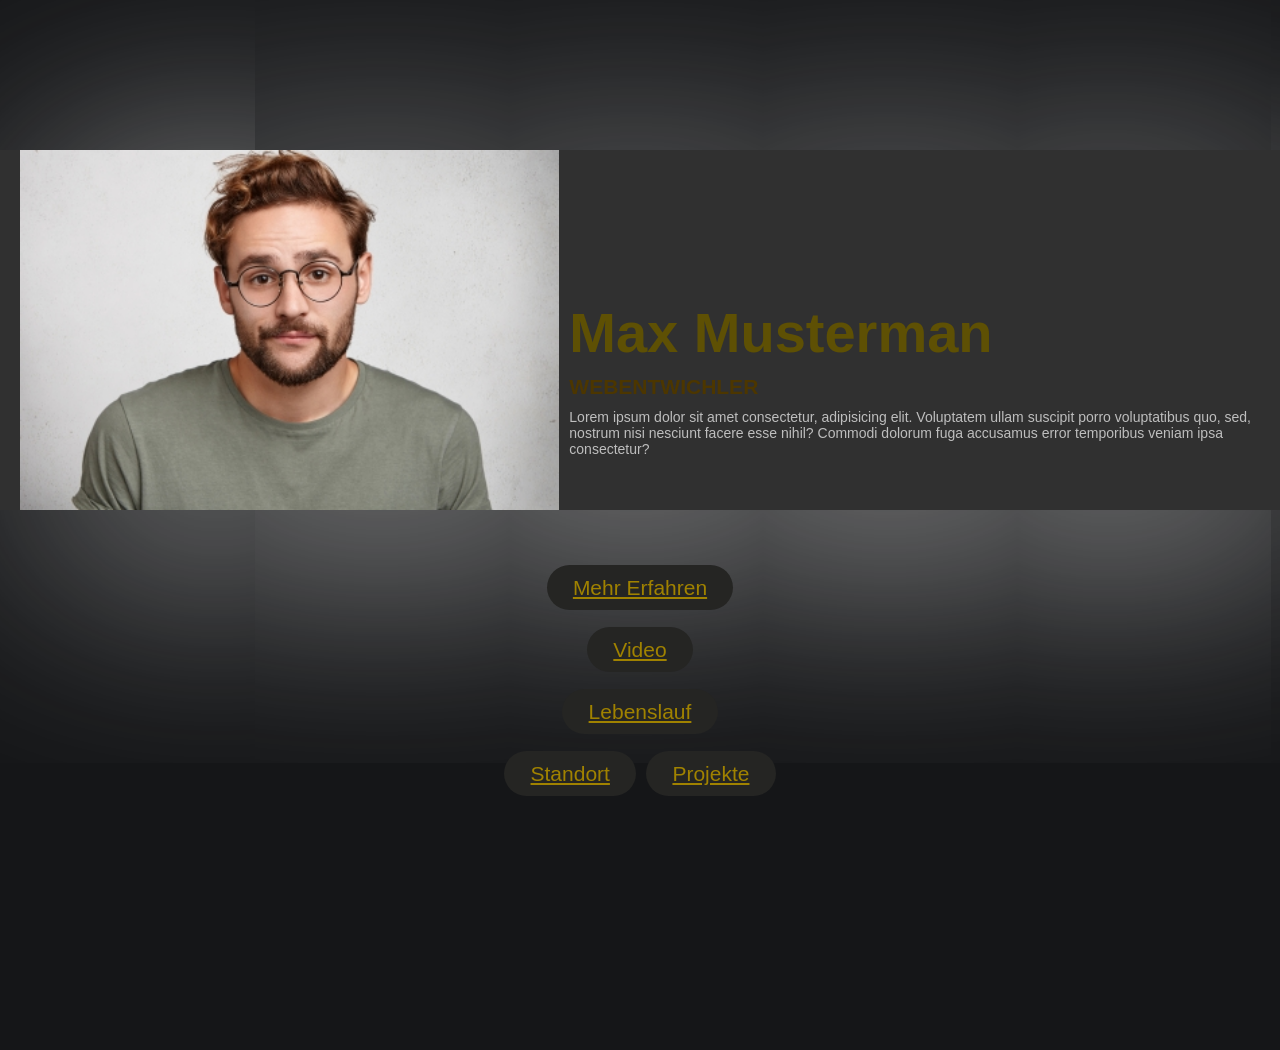
<file: index.html>
<!DOCTYPE html>
<html lang="de">
<head>
    <meta charset="UTF-8">
    <meta name="viewport" content="width=device-width, initial-scale=1.0">
    <title>Portfolio</title>
    <link rel="stylesheet" href="style.css">
    
</head>
<body>
    
    <header>
        <img  src="/portrait-clueless-caucasian-young-male-with-attractive-appearance-dresed-casually.jpg" alt="">
        <div class="container">
            <h1>Max Musterman</h1>
            <h2>Webentwichler</h2>
            <p>Lorem ipsum dolor sit amet consectetur, adipisicing elit. Voluptatem ullam suscipit porro voluptatibus quo, sed, nostrum nisi nesciunt facere esse nihil? Commodi dolorum fuga accusamus error temporibus veniam ipsa consectetur?</p>
            <br>
            
            
        </div>
    </header>
    
    <nav>
            <a class="box" href="http://127.0.0.1:5500/2index.html">Mehr Erfahren</a>
    </nav>
    <nav>
            <a class="box" href="https://www.youtube.com/shorts/imJWMs-kV2k">Video</a>
    </nav>
    <nav>
            <a class="box" href="http://127.0.0.1:5500/3index.html">Lebenslauf</a>
    </nav>
    <nav>
            <a class="box" href="https://www.google.com/maps/place/Mohrenbrauerei/@47.4129285,9.7444398,20z/data=!3m1!5s0x479b6b495afa0a29:0x9e4521f0369e4d14!4m14!1m7!3m6!1s0x479b6b2c50ed17a7:0x72bbfc4da22b6cd8!2zTW9ocmVuYnLDpHUgcydMw6RkZWxl!8m2!3d47.4126189!4d9.7444029!16s%2Fg%2F11rd44_cpz!3m5!1s0x479b6b496618546b:0x865199ff68d0286e!8m2!3d47.4125331!4d9.7446552!16s%2Fg%2F11b76mf2x2?entry=ttu&g_ep=EgoyMDI2MDQyOS4wIKXMDSoASAFQAw%3D%3D">Standort</a>

            <a class="box" href="http://127.0.0.1:5500/projekte.html">Projekte</a>

    </nav>
</body>
</html>
</file>
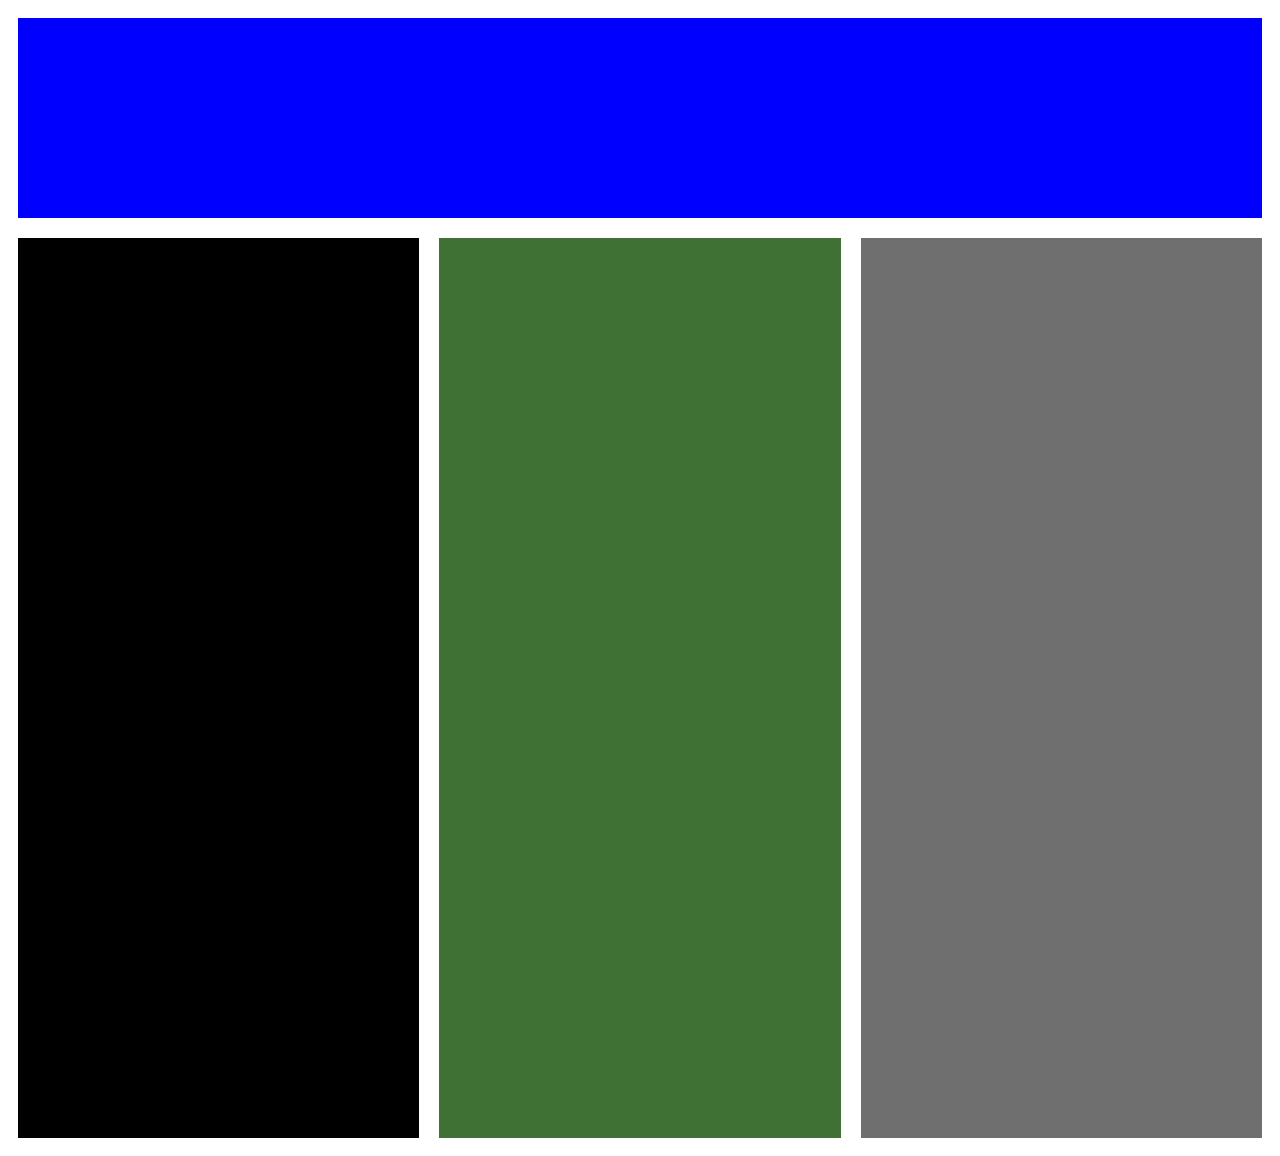
<file: 2flexbox.html>
<!DOCTYPE html>
<html lang="de">
<head>
    <meta charset="UTF-8">
    <meta name="viewport" content="width=device-width, initial-scale=1.0">
    <title>Flexbox</title>
    <style>
        .container{
            display: flex;
        }

        .box{
            margin: 10px;
        }
        
        #box-2{
            background-color: black;
            height: 900px;
            width: 100%;
        }

        #box-1{
            background-color: blue;
            height: 200px;
            width: 100%;
        }

        #box-3{
            background-color: rgb(63, 113, 52);
            height: 900px;
            width: 100%;
        }

        #box-4{
            background-color: rgb(111, 111, 111);
            
            height: 900px;
            width: 100%;
        }  
    </style>
</head>
<body>
    <div class="container">
        <div class="box" id="box-1"></div>
        
    </div>
    <div class="container">
        <div class="box" id="box-2"></div>
        <div class="box" id="box-3"></div>
        <div class="box" id="box-4"></div>
    </div>

        
    </div>
</body>
</html>
</file>
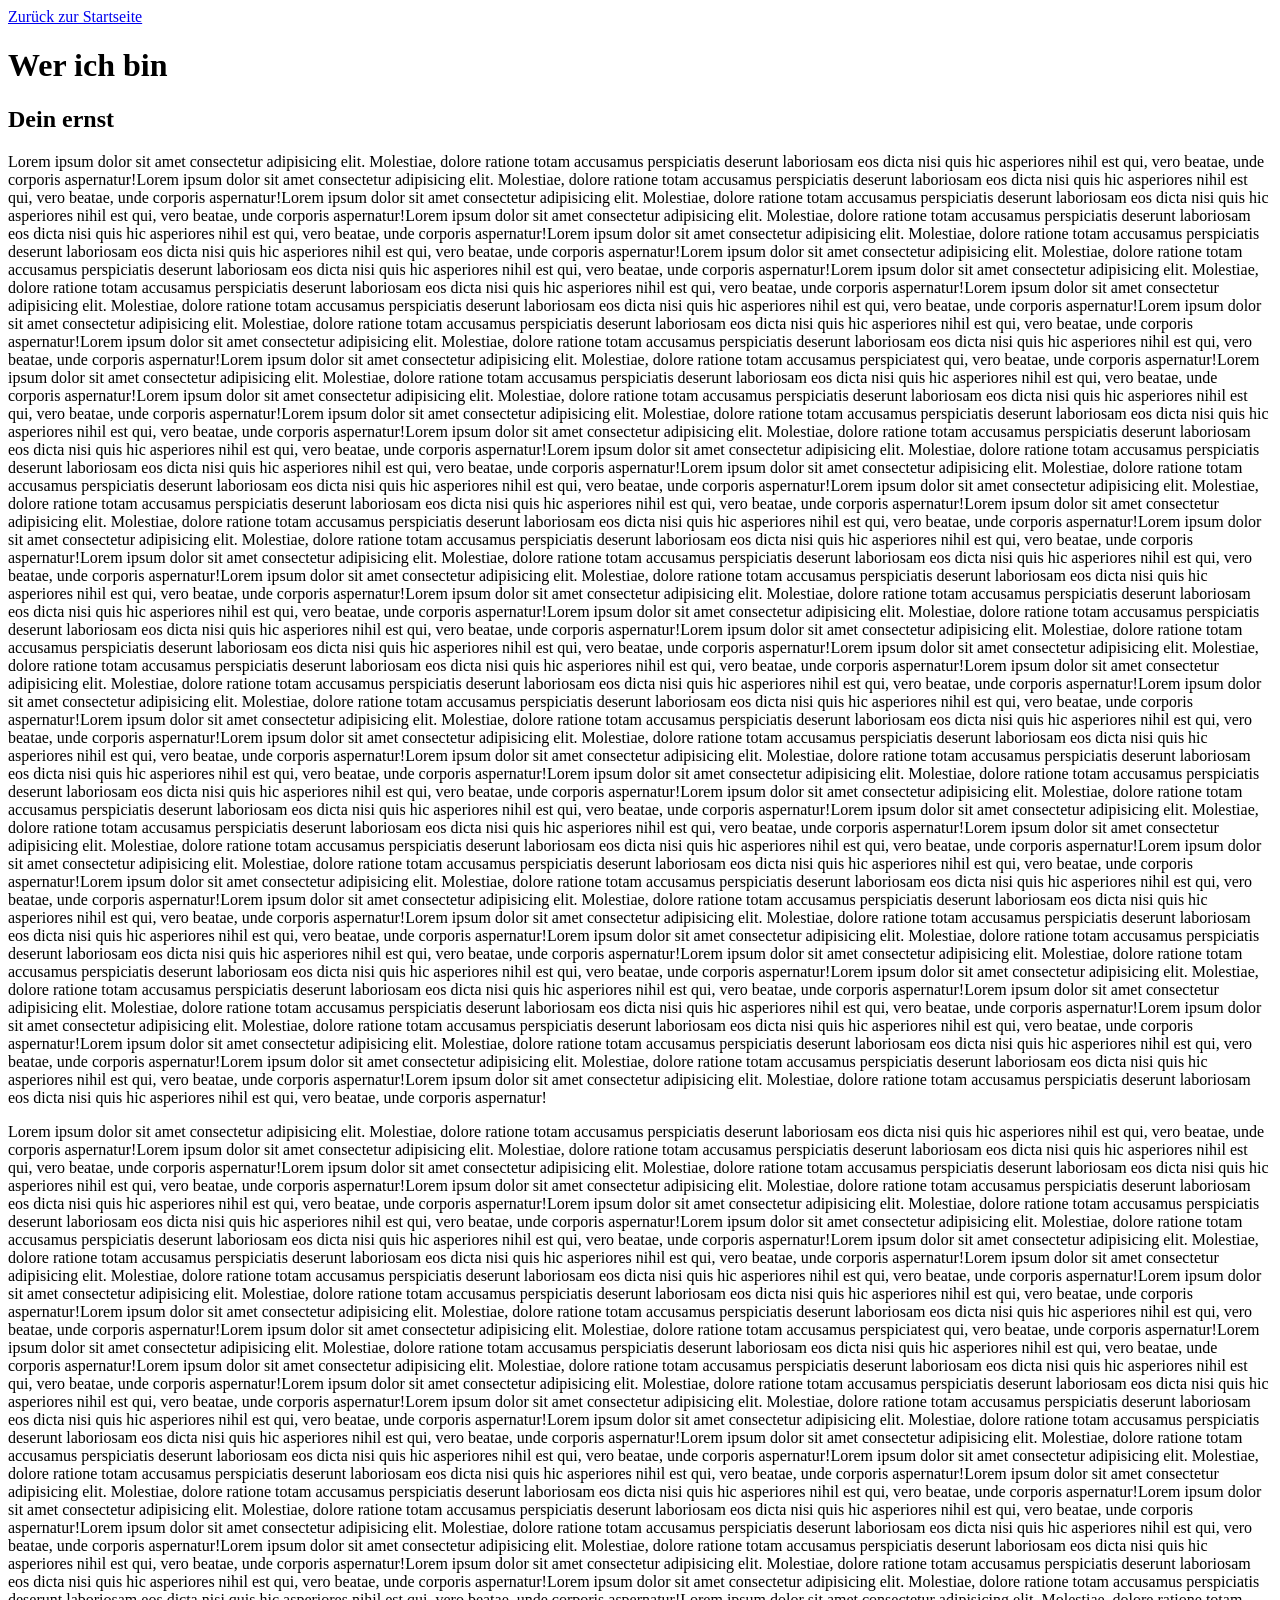
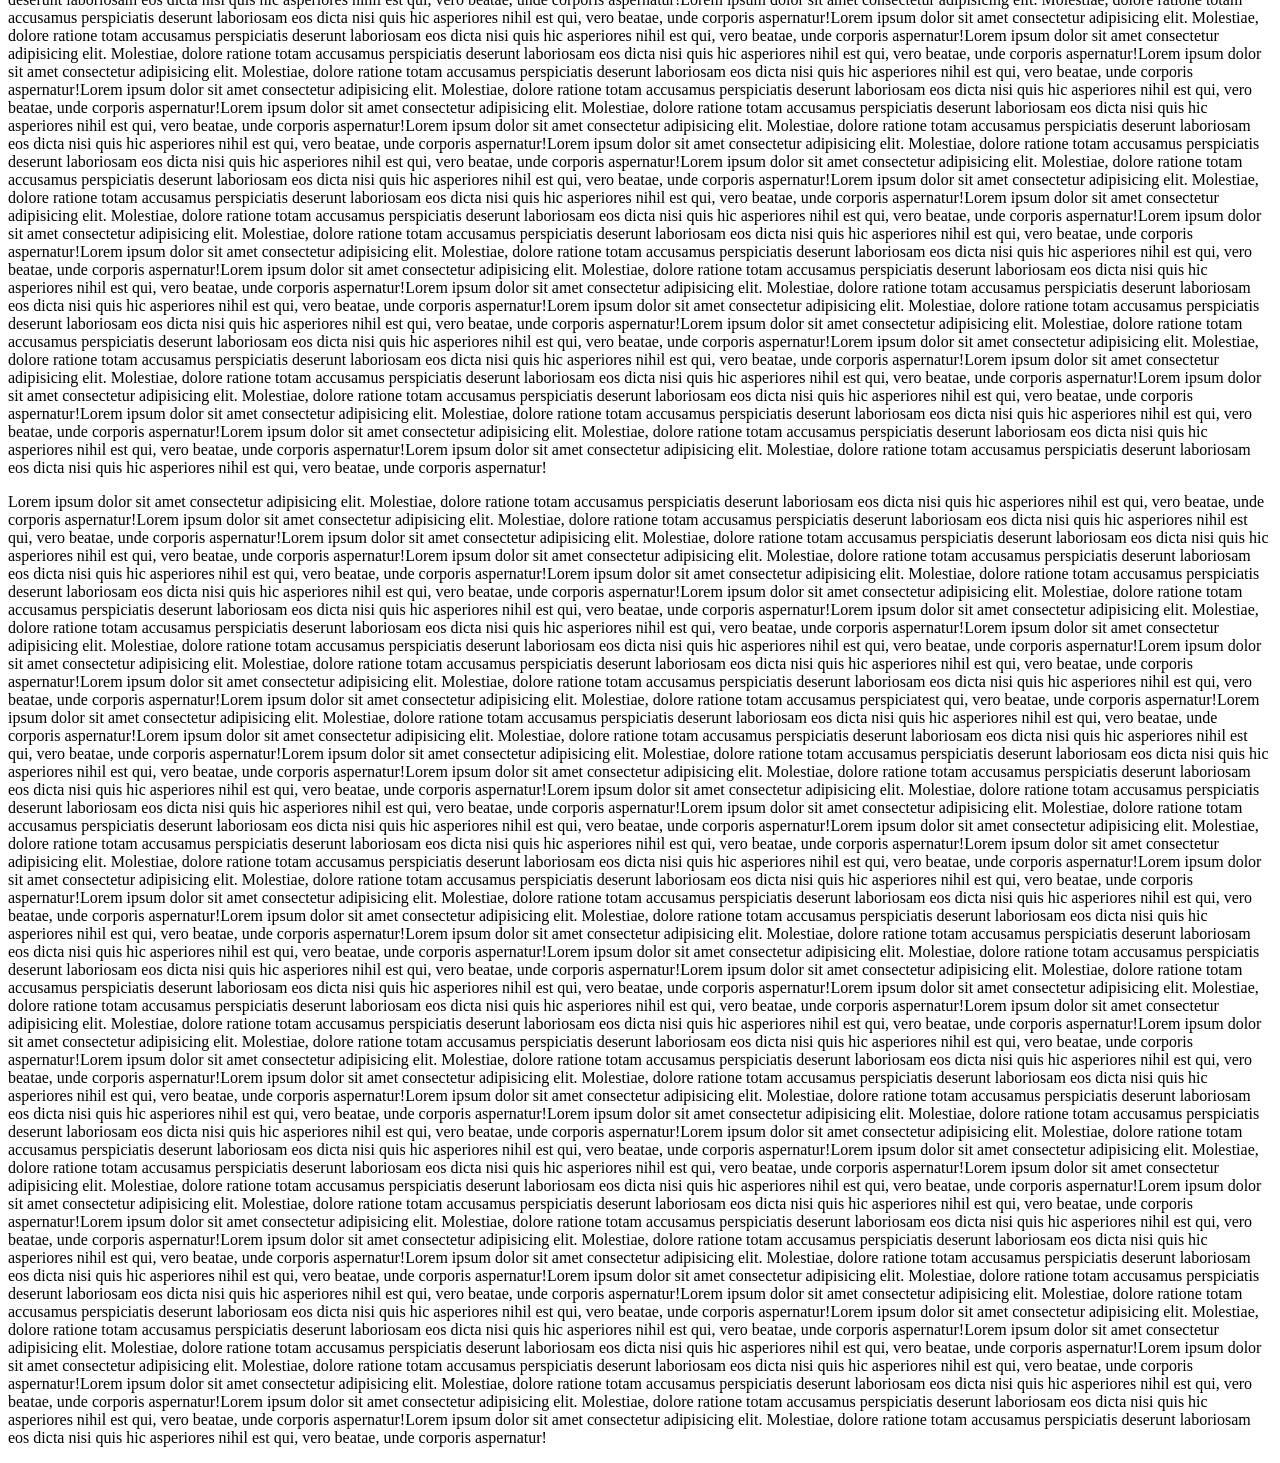
<file: 2index.html>
<!DOCTYPE html>
<html lang="de">
<head>
    <meta charset="UTF-8">
    <meta name="viewport" content="width=device-width, initial-scale=1.0">
    <title>Mehr Erfahren</title>
</head>
<body>
    <a href="http://127.0.0.1:5500/index.html">Zurück zur Startseite</a>
    <h1>Wer ich bin</h1>
    <h2>Dein ernst</h2>
    <p>Lorem ipsum dolor sit amet consectetur adipisicing elit. Molestiae, dolore ratione totam accusamus perspiciatis deserunt laboriosam eos dicta nisi quis hic asperiores nihil est qui, vero beatae, unde corporis aspernatur!Lorem ipsum dolor sit amet consectetur adipisicing elit. Molestiae, dolore ratione totam accusamus perspiciatis deserunt laboriosam eos dicta nisi quis hic asperiores nihil est qui, vero beatae, unde corporis aspernatur!Lorem ipsum dolor sit amet consectetur adipisicing elit. Molestiae, dolore ratione totam accusamus perspiciatis deserunt laboriosam eos dicta nisi quis hic asperiores nihil est qui, vero beatae, unde corporis aspernatur!Lorem ipsum dolor sit amet consectetur adipisicing elit. Molestiae, dolore ratione totam accusamus perspiciatis deserunt laboriosam eos dicta nisi quis hic asperiores nihil est qui, vero beatae, unde corporis aspernatur!Lorem ipsum dolor sit amet consectetur adipisicing elit. Molestiae, dolore ratione totam accusamus perspiciatis deserunt laboriosam eos dicta nisi quis hic asperiores nihil est qui, vero beatae, unde corporis aspernatur!Lorem ipsum dolor sit amet consectetur adipisicing elit. Molestiae, dolore ratione totam accusamus perspiciatis deserunt laboriosam eos dicta nisi quis hic asperiores nihil est qui, vero beatae, unde corporis aspernatur!Lorem ipsum dolor sit amet consectetur adipisicing elit. Molestiae, dolore ratione totam accusamus perspiciatis deserunt laboriosam eos dicta nisi quis hic asperiores nihil est qui, vero beatae, unde corporis aspernatur!Lorem ipsum dolor sit amet consectetur adipisicing elit. Molestiae, dolore ratione totam accusamus perspiciatis deserunt laboriosam eos dicta nisi quis hic asperiores nihil est qui, vero beatae, unde corporis aspernatur!Lorem ipsum dolor sit amet consectetur adipisicing elit. Molestiae, dolore ratione totam accusamus perspiciatis deserunt laboriosam eos dicta nisi quis hic asperiores nihil est qui, vero beatae, unde corporis aspernatur!Lorem ipsum dolor sit amet consectetur adipisicing elit. Molestiae, dolore ratione totam accusamus perspiciatis deserunt laboriosam eos dicta nisi quis hic asperiores nihil est qui, vero beatae, unde corporis aspernatur!Lorem ipsum dolor sit amet consectetur adipisicing elit. Molestiae, dolore ratione totam accusamus perspiciatest qui, vero beatae, unde corporis aspernatur!Lorem ipsum dolor sit amet consectetur adipisicing elit. Molestiae, dolore ratione totam accusamus perspiciatis deserunt laboriosam eos dicta nisi quis hic asperiores nihil est qui, vero beatae, unde corporis aspernatur!Lorem ipsum dolor sit amet consectetur adipisicing elit. Molestiae, dolore ratione totam accusamus perspiciatis deserunt laboriosam eos dicta nisi quis hic asperiores nihil est qui, vero beatae, unde corporis aspernatur!Lorem ipsum dolor sit amet consectetur adipisicing elit. Molestiae, dolore ratione totam accusamus perspiciatis deserunt laboriosam eos dicta nisi quis hic asperiores nihil est qui, vero beatae, unde corporis aspernatur!Lorem ipsum dolor sit amet consectetur adipisicing elit. Molestiae, dolore ratione totam accusamus perspiciatis deserunt laboriosam eos dicta nisi quis hic asperiores nihil est qui, vero beatae, unde corporis aspernatur!Lorem ipsum dolor sit amet consectetur adipisicing elit. Molestiae, dolore ratione totam accusamus perspiciatis deserunt laboriosam eos dicta nisi quis hic asperiores nihil est qui, vero beatae, unde corporis aspernatur!Lorem ipsum dolor sit amet consectetur adipisicing elit. Molestiae, dolore ratione totam accusamus perspiciatis deserunt laboriosam eos dicta nisi quis hic asperiores nihil est qui, vero beatae, unde corporis aspernatur!Lorem ipsum dolor sit amet consectetur adipisicing elit. Molestiae, dolore ratione totam accusamus perspiciatis deserunt laboriosam eos dicta nisi quis hic asperiores nihil est qui, vero beatae, unde corporis aspernatur!Lorem ipsum dolor sit amet consectetur adipisicing elit. Molestiae, dolore ratione totam accusamus perspiciatis deserunt laboriosam eos dicta nisi quis hic asperiores nihil est qui, vero beatae, unde corporis aspernatur!Lorem ipsum dolor sit amet consectetur adipisicing elit. Molestiae, dolore ratione totam accusamus perspiciatis deserunt laboriosam eos dicta nisi quis hic asperiores nihil est qui, vero beatae, unde corporis aspernatur!Lorem ipsum dolor sit amet consectetur adipisicing elit. Molestiae, dolore ratione totam accusamus perspiciatis deserunt laboriosam eos dicta nisi quis hic asperiores nihil est qui, vero beatae, unde corporis aspernatur!Lorem ipsum dolor sit amet consectetur adipisicing elit. Molestiae, dolore ratione totam accusamus perspiciatis deserunt laboriosam eos dicta nisi quis hic asperiores nihil est qui, vero beatae, unde corporis aspernatur!Lorem ipsum dolor sit amet consectetur adipisicing elit. Molestiae, dolore ratione totam accusamus perspiciatis deserunt laboriosam eos dicta nisi quis hic asperiores nihil est qui, vero beatae, unde corporis aspernatur!Lorem ipsum dolor sit amet consectetur adipisicing elit. Molestiae, dolore ratione totam accusamus perspiciatis deserunt laboriosam eos dicta nisi quis hic asperiores nihil est qui, vero beatae, unde corporis aspernatur!Lorem ipsum dolor sit amet consectetur adipisicing elit. Molestiae, dolore ratione totam accusamus perspiciatis deserunt laboriosam eos dicta nisi quis hic asperiores nihil est qui, vero beatae, unde corporis aspernatur!Lorem ipsum dolor sit amet consectetur adipisicing elit. Molestiae, dolore ratione totam accusamus perspiciatis deserunt laboriosam eos dicta nisi quis hic asperiores nihil est qui, vero beatae, unde corporis aspernatur!Lorem ipsum dolor sit amet consectetur adipisicing elit. Molestiae, dolore ratione totam accusamus perspiciatis deserunt laboriosam eos dicta nisi quis hic asperiores nihil est qui, vero beatae, unde corporis aspernatur!Lorem ipsum dolor sit amet consectetur adipisicing elit. Molestiae, dolore ratione totam accusamus perspiciatis deserunt laboriosam eos dicta nisi quis hic asperiores nihil est qui, vero beatae, unde corporis aspernatur!Lorem ipsum dolor sit amet consectetur adipisicing elit. Molestiae, dolore ratione totam accusamus perspiciatis deserunt laboriosam eos dicta nisi quis hic asperiores nihil est qui, vero beatae, unde corporis aspernatur!Lorem ipsum dolor sit amet consectetur adipisicing elit. Molestiae, dolore ratione totam accusamus perspiciatis deserunt laboriosam eos dicta nisi quis hic asperiores nihil est qui, vero beatae, unde corporis aspernatur!Lorem ipsum dolor sit amet consectetur adipisicing elit. Molestiae, dolore ratione totam accusamus perspiciatis deserunt laboriosam eos dicta nisi quis hic asperiores nihil est qui, vero beatae, unde corporis aspernatur!Lorem ipsum dolor sit amet consectetur adipisicing elit. Molestiae, dolore ratione totam accusamus perspiciatis deserunt laboriosam eos dicta nisi quis hic asperiores nihil est qui, vero beatae, unde corporis aspernatur!Lorem ipsum dolor sit amet consectetur adipisicing elit. Molestiae, dolore ratione totam accusamus perspiciatis deserunt laboriosam eos dicta nisi quis hic asperiores nihil est qui, vero beatae, unde corporis aspernatur!Lorem ipsum dolor sit amet consectetur adipisicing elit. Molestiae, dolore ratione totam accusamus perspiciatis deserunt laboriosam eos dicta nisi quis hic asperiores nihil est qui, vero beatae, unde corporis aspernatur!Lorem ipsum dolor sit amet consectetur adipisicing elit. Molestiae, dolore ratione totam accusamus perspiciatis deserunt laboriosam eos dicta nisi quis hic asperiores nihil est qui, vero beatae, unde corporis aspernatur!Lorem ipsum dolor sit amet consectetur adipisicing elit. Molestiae, dolore ratione totam accusamus perspiciatis deserunt laboriosam eos dicta nisi quis hic asperiores nihil est qui, vero beatae, unde corporis aspernatur!Lorem ipsum dolor sit amet consectetur adipisicing elit. Molestiae, dolore ratione totam accusamus perspiciatis deserunt laboriosam eos dicta nisi quis hic asperiores nihil est qui, vero beatae, unde corporis aspernatur!Lorem ipsum dolor sit amet consectetur adipisicing elit. Molestiae, dolore ratione totam accusamus perspiciatis deserunt laboriosam eos dicta nisi quis hic asperiores nihil est qui, vero beatae, unde corporis aspernatur!Lorem ipsum dolor sit amet consectetur adipisicing elit. Molestiae, dolore ratione totam accusamus perspiciatis deserunt laboriosam eos dicta nisi quis hic asperiores nihil est qui, vero beatae, unde corporis aspernatur!Lorem ipsum dolor sit amet consectetur adipisicing elit. Molestiae, dolore ratione totam accusamus perspiciatis deserunt laboriosam eos dicta nisi quis hic asperiores nihil est qui, vero beatae, unde corporis aspernatur!Lorem ipsum dolor sit amet consectetur adipisicing elit. Molestiae, dolore ratione totam accusamus perspiciatis deserunt laboriosam eos dicta nisi quis hic asperiores nihil est qui, vero beatae, unde corporis aspernatur!Lorem ipsum dolor sit amet consectetur adipisicing elit. Molestiae, dolore ratione totam accusamus perspiciatis deserunt laboriosam eos dicta nisi quis hic asperiores nihil est qui, vero beatae, unde corporis aspernatur!Lorem ipsum dolor sit amet consectetur adipisicing elit. Molestiae, dolore ratione totam accusamus perspiciatis deserunt laboriosam eos dicta nisi quis hic asperiores nihil est qui, vero beatae, unde corporis aspernatur!Lorem ipsum dolor sit amet consectetur adipisicing elit. Molestiae, dolore ratione totam accusamus perspiciatis deserunt laboriosam eos dicta nisi quis hic asperiores nihil est qui, vero beatae, unde corporis aspernatur!Lorem ipsum dolor sit amet consectetur adipisicing elit. Molestiae, dolore ratione totam accusamus perspiciatis deserunt laboriosam eos dicta nisi quis hic asperiores nihil est qui, vero beatae, unde corporis aspernatur!Lorem ipsum dolor sit amet consectetur adipisicing elit. Molestiae, dolore ratione totam accusamus perspiciatis deserunt laboriosam eos dicta nisi quis hic asperiores nihil est qui, vero beatae, unde corporis aspernatur!Lorem ipsum dolor sit amet consectetur adipisicing elit. Molestiae, dolore ratione totam accusamus perspiciatis deserunt laboriosam eos dicta nisi quis hic asperiores nihil est qui, vero beatae, unde corporis aspernatur!</p>
    <p>Lorem ipsum dolor sit amet consectetur adipisicing elit. Molestiae, dolore ratione totam accusamus perspiciatis deserunt laboriosam eos dicta nisi quis hic asperiores nihil est qui, vero beatae, unde corporis aspernatur!Lorem ipsum dolor sit amet consectetur adipisicing elit. Molestiae, dolore ratione totam accusamus perspiciatis deserunt laboriosam eos dicta nisi quis hic asperiores nihil est qui, vero beatae, unde corporis aspernatur!Lorem ipsum dolor sit amet consectetur adipisicing elit. Molestiae, dolore ratione totam accusamus perspiciatis deserunt laboriosam eos dicta nisi quis hic asperiores nihil est qui, vero beatae, unde corporis aspernatur!Lorem ipsum dolor sit amet consectetur adipisicing elit. Molestiae, dolore ratione totam accusamus perspiciatis deserunt laboriosam eos dicta nisi quis hic asperiores nihil est qui, vero beatae, unde corporis aspernatur!Lorem ipsum dolor sit amet consectetur adipisicing elit. Molestiae, dolore ratione totam accusamus perspiciatis deserunt laboriosam eos dicta nisi quis hic asperiores nihil est qui, vero beatae, unde corporis aspernatur!Lorem ipsum dolor sit amet consectetur adipisicing elit. Molestiae, dolore ratione totam accusamus perspiciatis deserunt laboriosam eos dicta nisi quis hic asperiores nihil est qui, vero beatae, unde corporis aspernatur!Lorem ipsum dolor sit amet consectetur adipisicing elit. Molestiae, dolore ratione totam accusamus perspiciatis deserunt laboriosam eos dicta nisi quis hic asperiores nihil est qui, vero beatae, unde corporis aspernatur!Lorem ipsum dolor sit amet consectetur adipisicing elit. Molestiae, dolore ratione totam accusamus perspiciatis deserunt laboriosam eos dicta nisi quis hic asperiores nihil est qui, vero beatae, unde corporis aspernatur!Lorem ipsum dolor sit amet consectetur adipisicing elit. Molestiae, dolore ratione totam accusamus perspiciatis deserunt laboriosam eos dicta nisi quis hic asperiores nihil est qui, vero beatae, unde corporis aspernatur!Lorem ipsum dolor sit amet consectetur adipisicing elit. Molestiae, dolore ratione totam accusamus perspiciatis deserunt laboriosam eos dicta nisi quis hic asperiores nihil est qui, vero beatae, unde corporis aspernatur!Lorem ipsum dolor sit amet consectetur adipisicing elit. Molestiae, dolore ratione totam accusamus perspiciatest qui, vero beatae, unde corporis aspernatur!Lorem ipsum dolor sit amet consectetur adipisicing elit. Molestiae, dolore ratione totam accusamus perspiciatis deserunt laboriosam eos dicta nisi quis hic asperiores nihil est qui, vero beatae, unde corporis aspernatur!Lorem ipsum dolor sit amet consectetur adipisicing elit. Molestiae, dolore ratione totam accusamus perspiciatis deserunt laboriosam eos dicta nisi quis hic asperiores nihil est qui, vero beatae, unde corporis aspernatur!Lorem ipsum dolor sit amet consectetur adipisicing elit. Molestiae, dolore ratione totam accusamus perspiciatis deserunt laboriosam eos dicta nisi quis hic asperiores nihil est qui, vero beatae, unde corporis aspernatur!Lorem ipsum dolor sit amet consectetur adipisicing elit. Molestiae, dolore ratione totam accusamus perspiciatis deserunt laboriosam eos dicta nisi quis hic asperiores nihil est qui, vero beatae, unde corporis aspernatur!Lorem ipsum dolor sit amet consectetur adipisicing elit. Molestiae, dolore ratione totam accusamus perspiciatis deserunt laboriosam eos dicta nisi quis hic asperiores nihil est qui, vero beatae, unde corporis aspernatur!Lorem ipsum dolor sit amet consectetur adipisicing elit. Molestiae, dolore ratione totam accusamus perspiciatis deserunt laboriosam eos dicta nisi quis hic asperiores nihil est qui, vero beatae, unde corporis aspernatur!Lorem ipsum dolor sit amet consectetur adipisicing elit. Molestiae, dolore ratione totam accusamus perspiciatis deserunt laboriosam eos dicta nisi quis hic asperiores nihil est qui, vero beatae, unde corporis aspernatur!Lorem ipsum dolor sit amet consectetur adipisicing elit. Molestiae, dolore ratione totam accusamus perspiciatis deserunt laboriosam eos dicta nisi quis hic asperiores nihil est qui, vero beatae, unde corporis aspernatur!Lorem ipsum dolor sit amet consectetur adipisicing elit. Molestiae, dolore ratione totam accusamus perspiciatis deserunt laboriosam eos dicta nisi quis hic asperiores nihil est qui, vero beatae, unde corporis aspernatur!Lorem ipsum dolor sit amet consectetur adipisicing elit. Molestiae, dolore ratione totam accusamus perspiciatis deserunt laboriosam eos dicta nisi quis hic asperiores nihil est qui, vero beatae, unde corporis aspernatur!Lorem ipsum dolor sit amet consectetur adipisicing elit. Molestiae, dolore ratione totam accusamus perspiciatis deserunt laboriosam eos dicta nisi quis hic asperiores nihil est qui, vero beatae, unde corporis aspernatur!Lorem ipsum dolor sit amet consectetur adipisicing elit. Molestiae, dolore ratione totam accusamus perspiciatis deserunt laboriosam eos dicta nisi quis hic asperiores nihil est qui, vero beatae, unde corporis aspernatur!Lorem ipsum dolor sit amet consectetur adipisicing elit. Molestiae, dolore ratione totam accusamus perspiciatis deserunt laboriosam eos dicta nisi quis hic asperiores nihil est qui, vero beatae, unde corporis aspernatur!Lorem ipsum dolor sit amet consectetur adipisicing elit. Molestiae, dolore ratione totam accusamus perspiciatis deserunt laboriosam eos dicta nisi quis hic asperiores nihil est qui, vero beatae, unde corporis aspernatur!Lorem ipsum dolor sit amet consectetur adipisicing elit. Molestiae, dolore ratione totam accusamus perspiciatis deserunt laboriosam eos dicta nisi quis hic asperiores nihil est qui, vero beatae, unde corporis aspernatur!Lorem ipsum dolor sit amet consectetur adipisicing elit. Molestiae, dolore ratione totam accusamus perspiciatis deserunt laboriosam eos dicta nisi quis hic asperiores nihil est qui, vero beatae, unde corporis aspernatur!Lorem ipsum dolor sit amet consectetur adipisicing elit. Molestiae, dolore ratione totam accusamus perspiciatis deserunt laboriosam eos dicta nisi quis hic asperiores nihil est qui, vero beatae, unde corporis aspernatur!Lorem ipsum dolor sit amet consectetur adipisicing elit. Molestiae, dolore ratione totam accusamus perspiciatis deserunt laboriosam eos dicta nisi quis hic asperiores nihil est qui, vero beatae, unde corporis aspernatur!Lorem ipsum dolor sit amet consectetur adipisicing elit. Molestiae, dolore ratione totam accusamus perspiciatis deserunt laboriosam eos dicta nisi quis hic asperiores nihil est qui, vero beatae, unde corporis aspernatur!Lorem ipsum dolor sit amet consectetur adipisicing elit. Molestiae, dolore ratione totam accusamus perspiciatis deserunt laboriosam eos dicta nisi quis hic asperiores nihil est qui, vero beatae, unde corporis aspernatur!Lorem ipsum dolor sit amet consectetur adipisicing elit. Molestiae, dolore ratione totam accusamus perspiciatis deserunt laboriosam eos dicta nisi quis hic asperiores nihil est qui, vero beatae, unde corporis aspernatur!Lorem ipsum dolor sit amet consectetur adipisicing elit. Molestiae, dolore ratione totam accusamus perspiciatis deserunt laboriosam eos dicta nisi quis hic asperiores nihil est qui, vero beatae, unde corporis aspernatur!Lorem ipsum dolor sit amet consectetur adipisicing elit. Molestiae, dolore ratione totam accusamus perspiciatis deserunt laboriosam eos dicta nisi quis hic asperiores nihil est qui, vero beatae, unde corporis aspernatur!Lorem ipsum dolor sit amet consectetur adipisicing elit. Molestiae, dolore ratione totam accusamus perspiciatis deserunt laboriosam eos dicta nisi quis hic asperiores nihil est qui, vero beatae, unde corporis aspernatur!Lorem ipsum dolor sit amet consectetur adipisicing elit. Molestiae, dolore ratione totam accusamus perspiciatis deserunt laboriosam eos dicta nisi quis hic asperiores nihil est qui, vero beatae, unde corporis aspernatur!Lorem ipsum dolor sit amet consectetur adipisicing elit. Molestiae, dolore ratione totam accusamus perspiciatis deserunt laboriosam eos dicta nisi quis hic asperiores nihil est qui, vero beatae, unde corporis aspernatur!Lorem ipsum dolor sit amet consectetur adipisicing elit. Molestiae, dolore ratione totam accusamus perspiciatis deserunt laboriosam eos dicta nisi quis hic asperiores nihil est qui, vero beatae, unde corporis aspernatur!Lorem ipsum dolor sit amet consectetur adipisicing elit. Molestiae, dolore ratione totam accusamus perspiciatis deserunt laboriosam eos dicta nisi quis hic asperiores nihil est qui, vero beatae, unde corporis aspernatur!Lorem ipsum dolor sit amet consectetur adipisicing elit. Molestiae, dolore ratione totam accusamus perspiciatis deserunt laboriosam eos dicta nisi quis hic asperiores nihil est qui, vero beatae, unde corporis aspernatur!Lorem ipsum dolor sit amet consectetur adipisicing elit. Molestiae, dolore ratione totam accusamus perspiciatis deserunt laboriosam eos dicta nisi quis hic asperiores nihil est qui, vero beatae, unde corporis aspernatur!Lorem ipsum dolor sit amet consectetur adipisicing elit. Molestiae, dolore ratione totam accusamus perspiciatis deserunt laboriosam eos dicta nisi quis hic asperiores nihil est qui, vero beatae, unde corporis aspernatur!Lorem ipsum dolor sit amet consectetur adipisicing elit. Molestiae, dolore ratione totam accusamus perspiciatis deserunt laboriosam eos dicta nisi quis hic asperiores nihil est qui, vero beatae, unde corporis aspernatur!Lorem ipsum dolor sit amet consectetur adipisicing elit. Molestiae, dolore ratione totam accusamus perspiciatis deserunt laboriosam eos dicta nisi quis hic asperiores nihil est qui, vero beatae, unde corporis aspernatur!Lorem ipsum dolor sit amet consectetur adipisicing elit. Molestiae, dolore ratione totam accusamus perspiciatis deserunt laboriosam eos dicta nisi quis hic asperiores nihil est qui, vero beatae, unde corporis aspernatur!Lorem ipsum dolor sit amet consectetur adipisicing elit. Molestiae, dolore ratione totam accusamus perspiciatis deserunt laboriosam eos dicta nisi quis hic asperiores nihil est qui, vero beatae, unde corporis aspernatur!Lorem ipsum dolor sit amet consectetur adipisicing elit. Molestiae, dolore ratione totam accusamus perspiciatis deserunt laboriosam eos dicta nisi quis hic asperiores nihil est qui, vero beatae, unde corporis aspernatur!</p>
    <p>Lorem ipsum dolor sit amet consectetur adipisicing elit. Molestiae, dolore ratione totam accusamus perspiciatis deserunt laboriosam eos dicta nisi quis hic asperiores nihil est qui, vero beatae, unde corporis aspernatur!Lorem ipsum dolor sit amet consectetur adipisicing elit. Molestiae, dolore ratione totam accusamus perspiciatis deserunt laboriosam eos dicta nisi quis hic asperiores nihil est qui, vero beatae, unde corporis aspernatur!Lorem ipsum dolor sit amet consectetur adipisicing elit. Molestiae, dolore ratione totam accusamus perspiciatis deserunt laboriosam eos dicta nisi quis hic asperiores nihil est qui, vero beatae, unde corporis aspernatur!Lorem ipsum dolor sit amet consectetur adipisicing elit. Molestiae, dolore ratione totam accusamus perspiciatis deserunt laboriosam eos dicta nisi quis hic asperiores nihil est qui, vero beatae, unde corporis aspernatur!Lorem ipsum dolor sit amet consectetur adipisicing elit. Molestiae, dolore ratione totam accusamus perspiciatis deserunt laboriosam eos dicta nisi quis hic asperiores nihil est qui, vero beatae, unde corporis aspernatur!Lorem ipsum dolor sit amet consectetur adipisicing elit. Molestiae, dolore ratione totam accusamus perspiciatis deserunt laboriosam eos dicta nisi quis hic asperiores nihil est qui, vero beatae, unde corporis aspernatur!Lorem ipsum dolor sit amet consectetur adipisicing elit. Molestiae, dolore ratione totam accusamus perspiciatis deserunt laboriosam eos dicta nisi quis hic asperiores nihil est qui, vero beatae, unde corporis aspernatur!Lorem ipsum dolor sit amet consectetur adipisicing elit. Molestiae, dolore ratione totam accusamus perspiciatis deserunt laboriosam eos dicta nisi quis hic asperiores nihil est qui, vero beatae, unde corporis aspernatur!Lorem ipsum dolor sit amet consectetur adipisicing elit. Molestiae, dolore ratione totam accusamus perspiciatis deserunt laboriosam eos dicta nisi quis hic asperiores nihil est qui, vero beatae, unde corporis aspernatur!Lorem ipsum dolor sit amet consectetur adipisicing elit. Molestiae, dolore ratione totam accusamus perspiciatis deserunt laboriosam eos dicta nisi quis hic asperiores nihil est qui, vero beatae, unde corporis aspernatur!Lorem ipsum dolor sit amet consectetur adipisicing elit. Molestiae, dolore ratione totam accusamus perspiciatest qui, vero beatae, unde corporis aspernatur!Lorem ipsum dolor sit amet consectetur adipisicing elit. Molestiae, dolore ratione totam accusamus perspiciatis deserunt laboriosam eos dicta nisi quis hic asperiores nihil est qui, vero beatae, unde corporis aspernatur!Lorem ipsum dolor sit amet consectetur adipisicing elit. Molestiae, dolore ratione totam accusamus perspiciatis deserunt laboriosam eos dicta nisi quis hic asperiores nihil est qui, vero beatae, unde corporis aspernatur!Lorem ipsum dolor sit amet consectetur adipisicing elit. Molestiae, dolore ratione totam accusamus perspiciatis deserunt laboriosam eos dicta nisi quis hic asperiores nihil est qui, vero beatae, unde corporis aspernatur!Lorem ipsum dolor sit amet consectetur adipisicing elit. Molestiae, dolore ratione totam accusamus perspiciatis deserunt laboriosam eos dicta nisi quis hic asperiores nihil est qui, vero beatae, unde corporis aspernatur!Lorem ipsum dolor sit amet consectetur adipisicing elit. Molestiae, dolore ratione totam accusamus perspiciatis deserunt laboriosam eos dicta nisi quis hic asperiores nihil est qui, vero beatae, unde corporis aspernatur!Lorem ipsum dolor sit amet consectetur adipisicing elit. Molestiae, dolore ratione totam accusamus perspiciatis deserunt laboriosam eos dicta nisi quis hic asperiores nihil est qui, vero beatae, unde corporis aspernatur!Lorem ipsum dolor sit amet consectetur adipisicing elit. Molestiae, dolore ratione totam accusamus perspiciatis deserunt laboriosam eos dicta nisi quis hic asperiores nihil est qui, vero beatae, unde corporis aspernatur!Lorem ipsum dolor sit amet consectetur adipisicing elit. Molestiae, dolore ratione totam accusamus perspiciatis deserunt laboriosam eos dicta nisi quis hic asperiores nihil est qui, vero beatae, unde corporis aspernatur!Lorem ipsum dolor sit amet consectetur adipisicing elit. Molestiae, dolore ratione totam accusamus perspiciatis deserunt laboriosam eos dicta nisi quis hic asperiores nihil est qui, vero beatae, unde corporis aspernatur!Lorem ipsum dolor sit amet consectetur adipisicing elit. Molestiae, dolore ratione totam accusamus perspiciatis deserunt laboriosam eos dicta nisi quis hic asperiores nihil est qui, vero beatae, unde corporis aspernatur!Lorem ipsum dolor sit amet consectetur adipisicing elit. Molestiae, dolore ratione totam accusamus perspiciatis deserunt laboriosam eos dicta nisi quis hic asperiores nihil est qui, vero beatae, unde corporis aspernatur!Lorem ipsum dolor sit amet consectetur adipisicing elit. Molestiae, dolore ratione totam accusamus perspiciatis deserunt laboriosam eos dicta nisi quis hic asperiores nihil est qui, vero beatae, unde corporis aspernatur!Lorem ipsum dolor sit amet consectetur adipisicing elit. Molestiae, dolore ratione totam accusamus perspiciatis deserunt laboriosam eos dicta nisi quis hic asperiores nihil est qui, vero beatae, unde corporis aspernatur!Lorem ipsum dolor sit amet consectetur adipisicing elit. Molestiae, dolore ratione totam accusamus perspiciatis deserunt laboriosam eos dicta nisi quis hic asperiores nihil est qui, vero beatae, unde corporis aspernatur!Lorem ipsum dolor sit amet consectetur adipisicing elit. Molestiae, dolore ratione totam accusamus perspiciatis deserunt laboriosam eos dicta nisi quis hic asperiores nihil est qui, vero beatae, unde corporis aspernatur!Lorem ipsum dolor sit amet consectetur adipisicing elit. Molestiae, dolore ratione totam accusamus perspiciatis deserunt laboriosam eos dicta nisi quis hic asperiores nihil est qui, vero beatae, unde corporis aspernatur!Lorem ipsum dolor sit amet consectetur adipisicing elit. Molestiae, dolore ratione totam accusamus perspiciatis deserunt laboriosam eos dicta nisi quis hic asperiores nihil est qui, vero beatae, unde corporis aspernatur!Lorem ipsum dolor sit amet consectetur adipisicing elit. Molestiae, dolore ratione totam accusamus perspiciatis deserunt laboriosam eos dicta nisi quis hic asperiores nihil est qui, vero beatae, unde corporis aspernatur!Lorem ipsum dolor sit amet consectetur adipisicing elit. Molestiae, dolore ratione totam accusamus perspiciatis deserunt laboriosam eos dicta nisi quis hic asperiores nihil est qui, vero beatae, unde corporis aspernatur!Lorem ipsum dolor sit amet consectetur adipisicing elit. Molestiae, dolore ratione totam accusamus perspiciatis deserunt laboriosam eos dicta nisi quis hic asperiores nihil est qui, vero beatae, unde corporis aspernatur!Lorem ipsum dolor sit amet consectetur adipisicing elit. Molestiae, dolore ratione totam accusamus perspiciatis deserunt laboriosam eos dicta nisi quis hic asperiores nihil est qui, vero beatae, unde corporis aspernatur!Lorem ipsum dolor sit amet consectetur adipisicing elit. Molestiae, dolore ratione totam accusamus perspiciatis deserunt laboriosam eos dicta nisi quis hic asperiores nihil est qui, vero beatae, unde corporis aspernatur!Lorem ipsum dolor sit amet consectetur adipisicing elit. Molestiae, dolore ratione totam accusamus perspiciatis deserunt laboriosam eos dicta nisi quis hic asperiores nihil est qui, vero beatae, unde corporis aspernatur!Lorem ipsum dolor sit amet consectetur adipisicing elit. Molestiae, dolore ratione totam accusamus perspiciatis deserunt laboriosam eos dicta nisi quis hic asperiores nihil est qui, vero beatae, unde corporis aspernatur!Lorem ipsum dolor sit amet consectetur adipisicing elit. Molestiae, dolore ratione totam accusamus perspiciatis deserunt laboriosam eos dicta nisi quis hic asperiores nihil est qui, vero beatae, unde corporis aspernatur!Lorem ipsum dolor sit amet consectetur adipisicing elit. Molestiae, dolore ratione totam accusamus perspiciatis deserunt laboriosam eos dicta nisi quis hic asperiores nihil est qui, vero beatae, unde corporis aspernatur!Lorem ipsum dolor sit amet consectetur adipisicing elit. Molestiae, dolore ratione totam accusamus perspiciatis deserunt laboriosam eos dicta nisi quis hic asperiores nihil est qui, vero beatae, unde corporis aspernatur!Lorem ipsum dolor sit amet consectetur adipisicing elit. Molestiae, dolore ratione totam accusamus perspiciatis deserunt laboriosam eos dicta nisi quis hic asperiores nihil est qui, vero beatae, unde corporis aspernatur!Lorem ipsum dolor sit amet consectetur adipisicing elit. Molestiae, dolore ratione totam accusamus perspiciatis deserunt laboriosam eos dicta nisi quis hic asperiores nihil est qui, vero beatae, unde corporis aspernatur!Lorem ipsum dolor sit amet consectetur adipisicing elit. Molestiae, dolore ratione totam accusamus perspiciatis deserunt laboriosam eos dicta nisi quis hic asperiores nihil est qui, vero beatae, unde corporis aspernatur!Lorem ipsum dolor sit amet consectetur adipisicing elit. Molestiae, dolore ratione totam accusamus perspiciatis deserunt laboriosam eos dicta nisi quis hic asperiores nihil est qui, vero beatae, unde corporis aspernatur!Lorem ipsum dolor sit amet consectetur adipisicing elit. Molestiae, dolore ratione totam accusamus perspiciatis deserunt laboriosam eos dicta nisi quis hic asperiores nihil est qui, vero beatae, unde corporis aspernatur!Lorem ipsum dolor sit amet consectetur adipisicing elit. Molestiae, dolore ratione totam accusamus perspiciatis deserunt laboriosam eos dicta nisi quis hic asperiores nihil est qui, vero beatae, unde corporis aspernatur!Lorem ipsum dolor sit amet consectetur adipisicing elit. Molestiae, dolore ratione totam accusamus perspiciatis deserunt laboriosam eos dicta nisi quis hic asperiores nihil est qui, vero beatae, unde corporis aspernatur!Lorem ipsum dolor sit amet consectetur adipisicing elit. Molestiae, dolore ratione totam accusamus perspiciatis deserunt laboriosam eos dicta nisi quis hic asperiores nihil est qui, vero beatae, unde corporis aspernatur!Lorem ipsum dolor sit amet consectetur adipisicing elit. Molestiae, dolore ratione totam accusamus perspiciatis deserunt laboriosam eos dicta nisi quis hic asperiores nihil est qui, vero beatae, unde corporis aspernatur!</p>
</body>
</html>
</file>
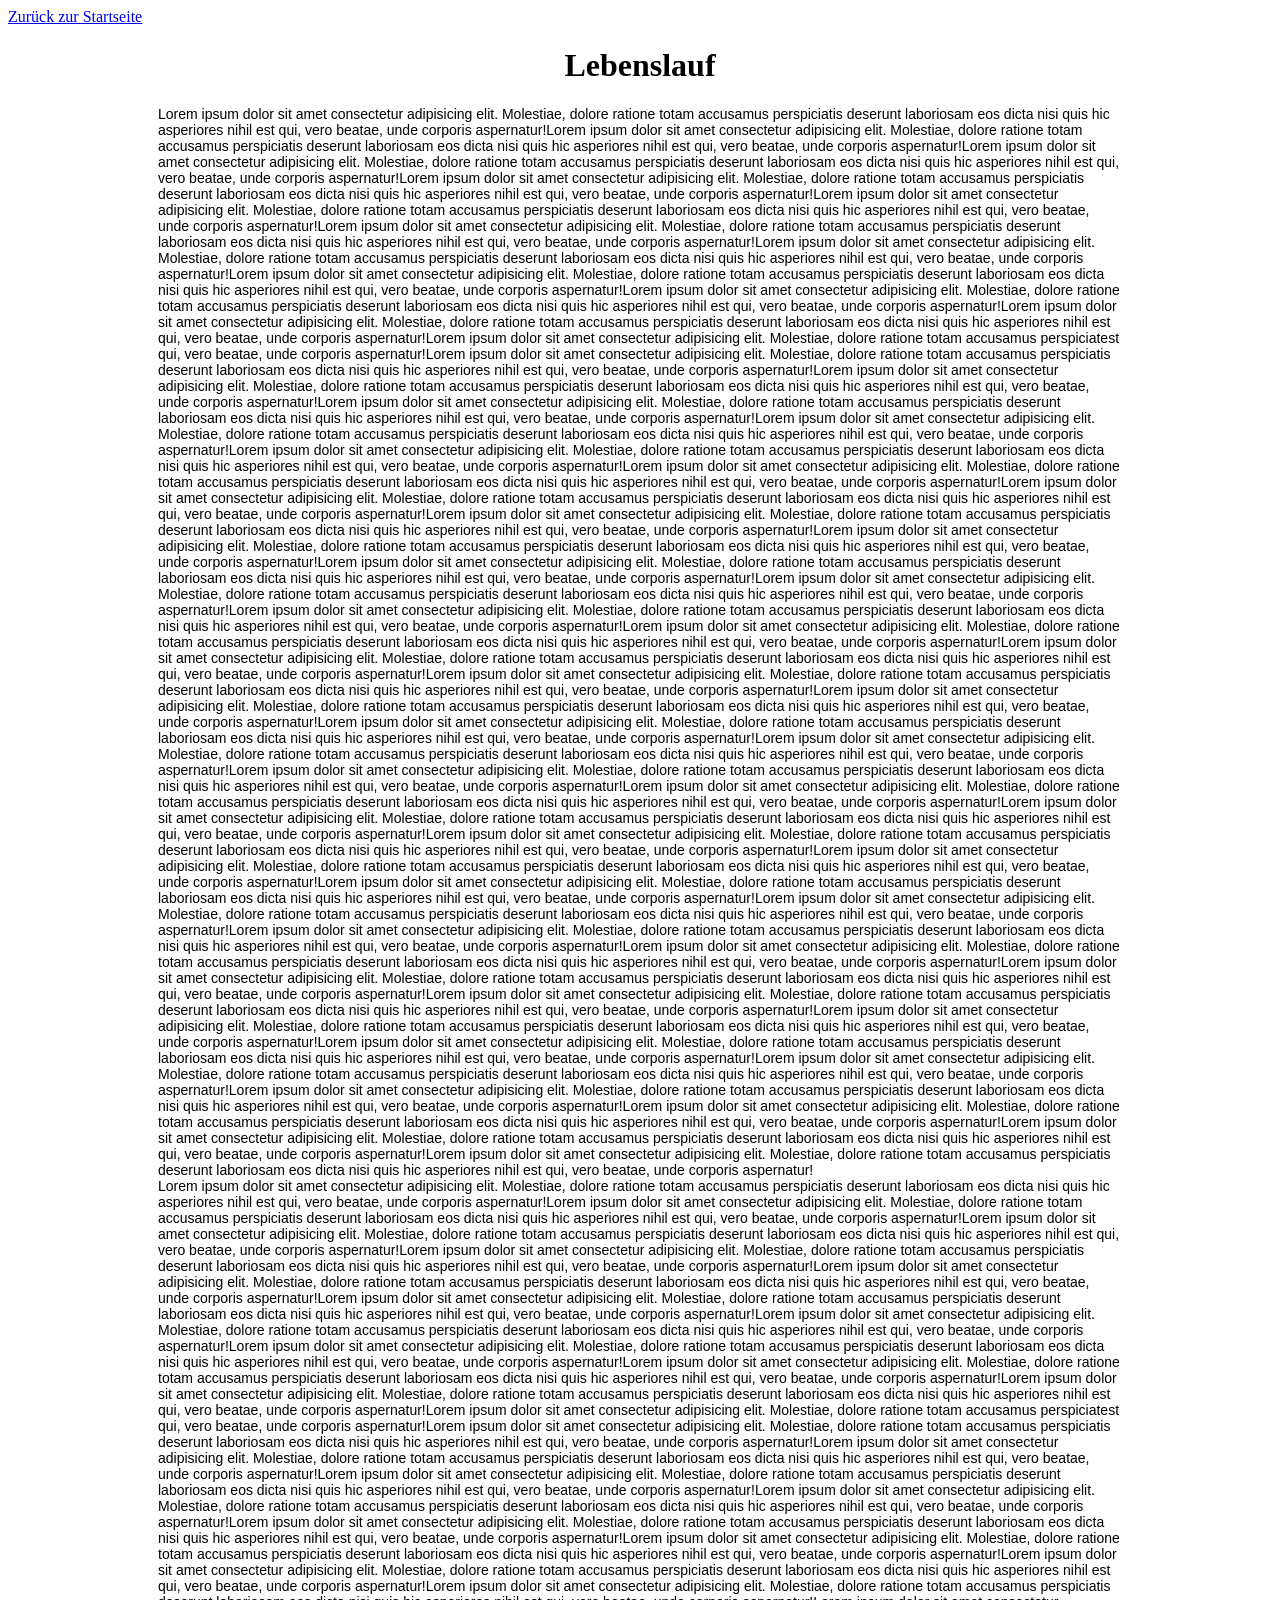
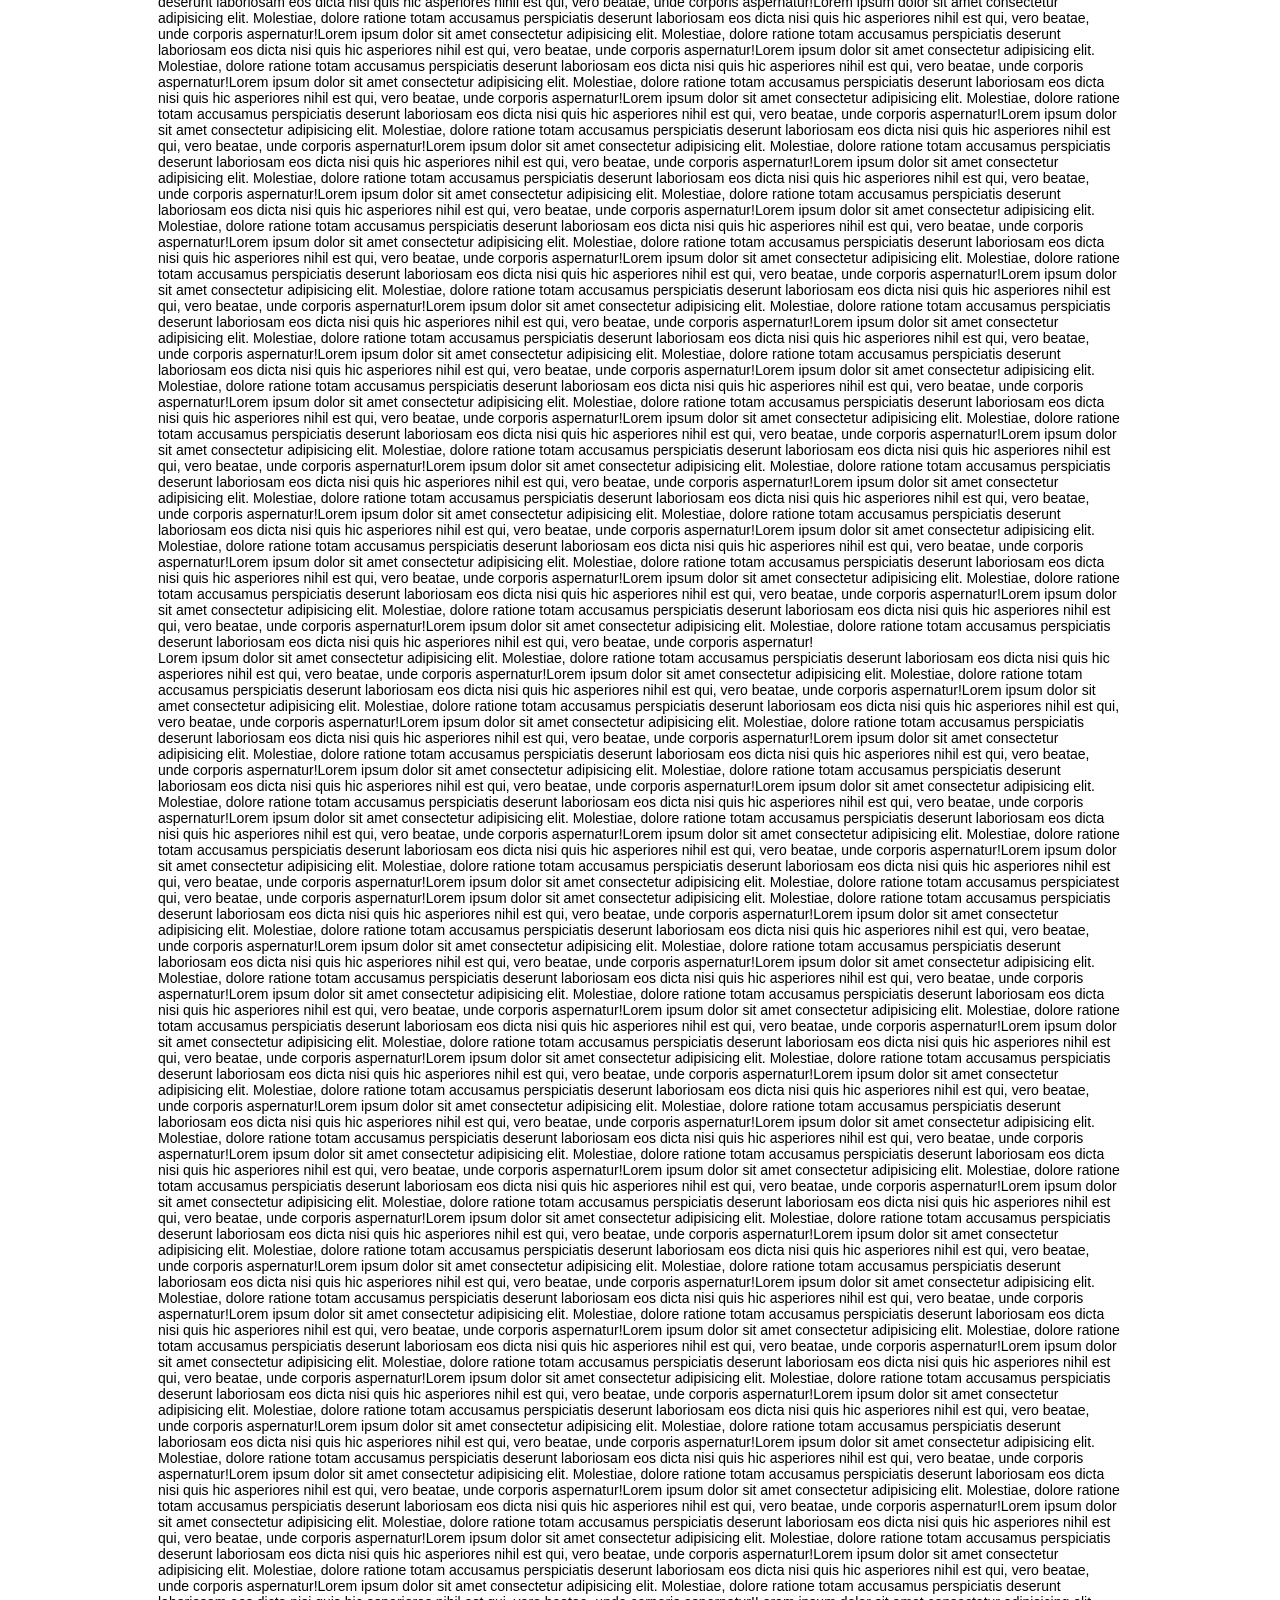
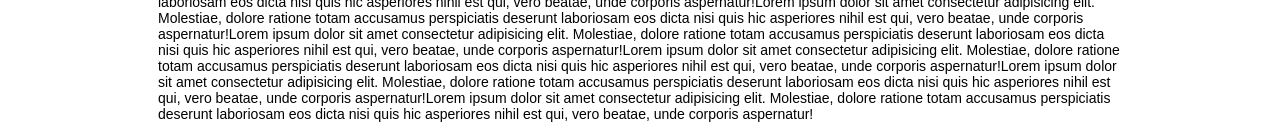
<file: 3index.html>
<!DOCTYPE html>
<html lang="de">
<head>
    <meta charset="UTF-8">
    <meta name="viewport" content="width=device-width, initial-scale=1.0">
    <title>Lebenslauf</title>
    <style>
        p{
            font-family: 'Franklin Gothic Medium', 'Arial Narrow', Arial, sans-serif;
            font-size: 14px;
            display:flex ;
            justify-content: center;
            margin: 0 150px;
        }
        h1{
            justify-content: center;
            display: flex;
            align-items: center;
        }
    </style>
</head>
<body>
    <a href="http://127.0.0.1:5500/index.html">Zurück zur Startseite</a>
    <h1>Lebenslauf</h1>
    <p>Lorem ipsum dolor sit amet consectetur adipisicing elit. Molestiae, dolore ratione totam accusamus perspiciatis deserunt laboriosam eos dicta nisi quis hic asperiores nihil est qui, vero beatae, unde corporis aspernatur!Lorem ipsum dolor sit amet consectetur adipisicing elit. Molestiae, dolore ratione totam accusamus perspiciatis deserunt laboriosam eos dicta nisi quis hic asperiores nihil est qui, vero beatae, unde corporis aspernatur!Lorem ipsum dolor sit amet consectetur adipisicing elit. Molestiae, dolore ratione totam accusamus perspiciatis deserunt laboriosam eos dicta nisi quis hic asperiores nihil est qui, vero beatae, unde corporis aspernatur!Lorem ipsum dolor sit amet consectetur adipisicing elit. Molestiae, dolore ratione totam accusamus perspiciatis deserunt laboriosam eos dicta nisi quis hic asperiores nihil est qui, vero beatae, unde corporis aspernatur!Lorem ipsum dolor sit amet consectetur adipisicing elit. Molestiae, dolore ratione totam accusamus perspiciatis deserunt laboriosam eos dicta nisi quis hic asperiores nihil est qui, vero beatae, unde corporis aspernatur!Lorem ipsum dolor sit amet consectetur adipisicing elit. Molestiae, dolore ratione totam accusamus perspiciatis deserunt laboriosam eos dicta nisi quis hic asperiores nihil est qui, vero beatae, unde corporis aspernatur!Lorem ipsum dolor sit amet consectetur adipisicing elit. Molestiae, dolore ratione totam accusamus perspiciatis deserunt laboriosam eos dicta nisi quis hic asperiores nihil est qui, vero beatae, unde corporis aspernatur!Lorem ipsum dolor sit amet consectetur adipisicing elit. Molestiae, dolore ratione totam accusamus perspiciatis deserunt laboriosam eos dicta nisi quis hic asperiores nihil est qui, vero beatae, unde corporis aspernatur!Lorem ipsum dolor sit amet consectetur adipisicing elit. Molestiae, dolore ratione totam accusamus perspiciatis deserunt laboriosam eos dicta nisi quis hic asperiores nihil est qui, vero beatae, unde corporis aspernatur!Lorem ipsum dolor sit amet consectetur adipisicing elit. Molestiae, dolore ratione totam accusamus perspiciatis deserunt laboriosam eos dicta nisi quis hic asperiores nihil est qui, vero beatae, unde corporis aspernatur!Lorem ipsum dolor sit amet consectetur adipisicing elit. Molestiae, dolore ratione totam accusamus perspiciatest qui, vero beatae, unde corporis aspernatur!Lorem ipsum dolor sit amet consectetur adipisicing elit. Molestiae, dolore ratione totam accusamus perspiciatis deserunt laboriosam eos dicta nisi quis hic asperiores nihil est qui, vero beatae, unde corporis aspernatur!Lorem ipsum dolor sit amet consectetur adipisicing elit. Molestiae, dolore ratione totam accusamus perspiciatis deserunt laboriosam eos dicta nisi quis hic asperiores nihil est qui, vero beatae, unde corporis aspernatur!Lorem ipsum dolor sit amet consectetur adipisicing elit. Molestiae, dolore ratione totam accusamus perspiciatis deserunt laboriosam eos dicta nisi quis hic asperiores nihil est qui, vero beatae, unde corporis aspernatur!Lorem ipsum dolor sit amet consectetur adipisicing elit. Molestiae, dolore ratione totam accusamus perspiciatis deserunt laboriosam eos dicta nisi quis hic asperiores nihil est qui, vero beatae, unde corporis aspernatur!Lorem ipsum dolor sit amet consectetur adipisicing elit. Molestiae, dolore ratione totam accusamus perspiciatis deserunt laboriosam eos dicta nisi quis hic asperiores nihil est qui, vero beatae, unde corporis aspernatur!Lorem ipsum dolor sit amet consectetur adipisicing elit. Molestiae, dolore ratione totam accusamus perspiciatis deserunt laboriosam eos dicta nisi quis hic asperiores nihil est qui, vero beatae, unde corporis aspernatur!Lorem ipsum dolor sit amet consectetur adipisicing elit. Molestiae, dolore ratione totam accusamus perspiciatis deserunt laboriosam eos dicta nisi quis hic asperiores nihil est qui, vero beatae, unde corporis aspernatur!Lorem ipsum dolor sit amet consectetur adipisicing elit. Molestiae, dolore ratione totam accusamus perspiciatis deserunt laboriosam eos dicta nisi quis hic asperiores nihil est qui, vero beatae, unde corporis aspernatur!Lorem ipsum dolor sit amet consectetur adipisicing elit. Molestiae, dolore ratione totam accusamus perspiciatis deserunt laboriosam eos dicta nisi quis hic asperiores nihil est qui, vero beatae, unde corporis aspernatur!Lorem ipsum dolor sit amet consectetur adipisicing elit. Molestiae, dolore ratione totam accusamus perspiciatis deserunt laboriosam eos dicta nisi quis hic asperiores nihil est qui, vero beatae, unde corporis aspernatur!Lorem ipsum dolor sit amet consectetur adipisicing elit. Molestiae, dolore ratione totam accusamus perspiciatis deserunt laboriosam eos dicta nisi quis hic asperiores nihil est qui, vero beatae, unde corporis aspernatur!Lorem ipsum dolor sit amet consectetur adipisicing elit. Molestiae, dolore ratione totam accusamus perspiciatis deserunt laboriosam eos dicta nisi quis hic asperiores nihil est qui, vero beatae, unde corporis aspernatur!Lorem ipsum dolor sit amet consectetur adipisicing elit. Molestiae, dolore ratione totam accusamus perspiciatis deserunt laboriosam eos dicta nisi quis hic asperiores nihil est qui, vero beatae, unde corporis aspernatur!Lorem ipsum dolor sit amet consectetur adipisicing elit. Molestiae, dolore ratione totam accusamus perspiciatis deserunt laboriosam eos dicta nisi quis hic asperiores nihil est qui, vero beatae, unde corporis aspernatur!Lorem ipsum dolor sit amet consectetur adipisicing elit. Molestiae, dolore ratione totam accusamus perspiciatis deserunt laboriosam eos dicta nisi quis hic asperiores nihil est qui, vero beatae, unde corporis aspernatur!Lorem ipsum dolor sit amet consectetur adipisicing elit. Molestiae, dolore ratione totam accusamus perspiciatis deserunt laboriosam eos dicta nisi quis hic asperiores nihil est qui, vero beatae, unde corporis aspernatur!Lorem ipsum dolor sit amet consectetur adipisicing elit. Molestiae, dolore ratione totam accusamus perspiciatis deserunt laboriosam eos dicta nisi quis hic asperiores nihil est qui, vero beatae, unde corporis aspernatur!Lorem ipsum dolor sit amet consectetur adipisicing elit. Molestiae, dolore ratione totam accusamus perspiciatis deserunt laboriosam eos dicta nisi quis hic asperiores nihil est qui, vero beatae, unde corporis aspernatur!Lorem ipsum dolor sit amet consectetur adipisicing elit. Molestiae, dolore ratione totam accusamus perspiciatis deserunt laboriosam eos dicta nisi quis hic asperiores nihil est qui, vero beatae, unde corporis aspernatur!Lorem ipsum dolor sit amet consectetur adipisicing elit. Molestiae, dolore ratione totam accusamus perspiciatis deserunt laboriosam eos dicta nisi quis hic asperiores nihil est qui, vero beatae, unde corporis aspernatur!Lorem ipsum dolor sit amet consectetur adipisicing elit. Molestiae, dolore ratione totam accusamus perspiciatis deserunt laboriosam eos dicta nisi quis hic asperiores nihil est qui, vero beatae, unde corporis aspernatur!Lorem ipsum dolor sit amet consectetur adipisicing elit. Molestiae, dolore ratione totam accusamus perspiciatis deserunt laboriosam eos dicta nisi quis hic asperiores nihil est qui, vero beatae, unde corporis aspernatur!Lorem ipsum dolor sit amet consectetur adipisicing elit. Molestiae, dolore ratione totam accusamus perspiciatis deserunt laboriosam eos dicta nisi quis hic asperiores nihil est qui, vero beatae, unde corporis aspernatur!Lorem ipsum dolor sit amet consectetur adipisicing elit. Molestiae, dolore ratione totam accusamus perspiciatis deserunt laboriosam eos dicta nisi quis hic asperiores nihil est qui, vero beatae, unde corporis aspernatur!Lorem ipsum dolor sit amet consectetur adipisicing elit. Molestiae, dolore ratione totam accusamus perspiciatis deserunt laboriosam eos dicta nisi quis hic asperiores nihil est qui, vero beatae, unde corporis aspernatur!Lorem ipsum dolor sit amet consectetur adipisicing elit. Molestiae, dolore ratione totam accusamus perspiciatis deserunt laboriosam eos dicta nisi quis hic asperiores nihil est qui, vero beatae, unde corporis aspernatur!Lorem ipsum dolor sit amet consectetur adipisicing elit. Molestiae, dolore ratione totam accusamus perspiciatis deserunt laboriosam eos dicta nisi quis hic asperiores nihil est qui, vero beatae, unde corporis aspernatur!Lorem ipsum dolor sit amet consectetur adipisicing elit. Molestiae, dolore ratione totam accusamus perspiciatis deserunt laboriosam eos dicta nisi quis hic asperiores nihil est qui, vero beatae, unde corporis aspernatur!Lorem ipsum dolor sit amet consectetur adipisicing elit. Molestiae, dolore ratione totam accusamus perspiciatis deserunt laboriosam eos dicta nisi quis hic asperiores nihil est qui, vero beatae, unde corporis aspernatur!Lorem ipsum dolor sit amet consectetur adipisicing elit. Molestiae, dolore ratione totam accusamus perspiciatis deserunt laboriosam eos dicta nisi quis hic asperiores nihil est qui, vero beatae, unde corporis aspernatur!Lorem ipsum dolor sit amet consectetur adipisicing elit. Molestiae, dolore ratione totam accusamus perspiciatis deserunt laboriosam eos dicta nisi quis hic asperiores nihil est qui, vero beatae, unde corporis aspernatur!Lorem ipsum dolor sit amet consectetur adipisicing elit. Molestiae, dolore ratione totam accusamus perspiciatis deserunt laboriosam eos dicta nisi quis hic asperiores nihil est qui, vero beatae, unde corporis aspernatur!Lorem ipsum dolor sit amet consectetur adipisicing elit. Molestiae, dolore ratione totam accusamus perspiciatis deserunt laboriosam eos dicta nisi quis hic asperiores nihil est qui, vero beatae, unde corporis aspernatur!Lorem ipsum dolor sit amet consectetur adipisicing elit. Molestiae, dolore ratione totam accusamus perspiciatis deserunt laboriosam eos dicta nisi quis hic asperiores nihil est qui, vero beatae, unde corporis aspernatur!Lorem ipsum dolor sit amet consectetur adipisicing elit. Molestiae, dolore ratione totam accusamus perspiciatis deserunt laboriosam eos dicta nisi quis hic asperiores nihil est qui, vero beatae, unde corporis aspernatur!Lorem ipsum dolor sit amet consectetur adipisicing elit. Molestiae, dolore ratione totam accusamus perspiciatis deserunt laboriosam eos dicta nisi quis hic asperiores nihil est qui, vero beatae, unde corporis aspernatur!</p>
    <p>Lorem ipsum dolor sit amet consectetur adipisicing elit. Molestiae, dolore ratione totam accusamus perspiciatis deserunt laboriosam eos dicta nisi quis hic asperiores nihil est qui, vero beatae, unde corporis aspernatur!Lorem ipsum dolor sit amet consectetur adipisicing elit. Molestiae, dolore ratione totam accusamus perspiciatis deserunt laboriosam eos dicta nisi quis hic asperiores nihil est qui, vero beatae, unde corporis aspernatur!Lorem ipsum dolor sit amet consectetur adipisicing elit. Molestiae, dolore ratione totam accusamus perspiciatis deserunt laboriosam eos dicta nisi quis hic asperiores nihil est qui, vero beatae, unde corporis aspernatur!Lorem ipsum dolor sit amet consectetur adipisicing elit. Molestiae, dolore ratione totam accusamus perspiciatis deserunt laboriosam eos dicta nisi quis hic asperiores nihil est qui, vero beatae, unde corporis aspernatur!Lorem ipsum dolor sit amet consectetur adipisicing elit. Molestiae, dolore ratione totam accusamus perspiciatis deserunt laboriosam eos dicta nisi quis hic asperiores nihil est qui, vero beatae, unde corporis aspernatur!Lorem ipsum dolor sit amet consectetur adipisicing elit. Molestiae, dolore ratione totam accusamus perspiciatis deserunt laboriosam eos dicta nisi quis hic asperiores nihil est qui, vero beatae, unde corporis aspernatur!Lorem ipsum dolor sit amet consectetur adipisicing elit. Molestiae, dolore ratione totam accusamus perspiciatis deserunt laboriosam eos dicta nisi quis hic asperiores nihil est qui, vero beatae, unde corporis aspernatur!Lorem ipsum dolor sit amet consectetur adipisicing elit. Molestiae, dolore ratione totam accusamus perspiciatis deserunt laboriosam eos dicta nisi quis hic asperiores nihil est qui, vero beatae, unde corporis aspernatur!Lorem ipsum dolor sit amet consectetur adipisicing elit. Molestiae, dolore ratione totam accusamus perspiciatis deserunt laboriosam eos dicta nisi quis hic asperiores nihil est qui, vero beatae, unde corporis aspernatur!Lorem ipsum dolor sit amet consectetur adipisicing elit. Molestiae, dolore ratione totam accusamus perspiciatis deserunt laboriosam eos dicta nisi quis hic asperiores nihil est qui, vero beatae, unde corporis aspernatur!Lorem ipsum dolor sit amet consectetur adipisicing elit. Molestiae, dolore ratione totam accusamus perspiciatest qui, vero beatae, unde corporis aspernatur!Lorem ipsum dolor sit amet consectetur adipisicing elit. Molestiae, dolore ratione totam accusamus perspiciatis deserunt laboriosam eos dicta nisi quis hic asperiores nihil est qui, vero beatae, unde corporis aspernatur!Lorem ipsum dolor sit amet consectetur adipisicing elit. Molestiae, dolore ratione totam accusamus perspiciatis deserunt laboriosam eos dicta nisi quis hic asperiores nihil est qui, vero beatae, unde corporis aspernatur!Lorem ipsum dolor sit amet consectetur adipisicing elit. Molestiae, dolore ratione totam accusamus perspiciatis deserunt laboriosam eos dicta nisi quis hic asperiores nihil est qui, vero beatae, unde corporis aspernatur!Lorem ipsum dolor sit amet consectetur adipisicing elit. Molestiae, dolore ratione totam accusamus perspiciatis deserunt laboriosam eos dicta nisi quis hic asperiores nihil est qui, vero beatae, unde corporis aspernatur!Lorem ipsum dolor sit amet consectetur adipisicing elit. Molestiae, dolore ratione totam accusamus perspiciatis deserunt laboriosam eos dicta nisi quis hic asperiores nihil est qui, vero beatae, unde corporis aspernatur!Lorem ipsum dolor sit amet consectetur adipisicing elit. Molestiae, dolore ratione totam accusamus perspiciatis deserunt laboriosam eos dicta nisi quis hic asperiores nihil est qui, vero beatae, unde corporis aspernatur!Lorem ipsum dolor sit amet consectetur adipisicing elit. Molestiae, dolore ratione totam accusamus perspiciatis deserunt laboriosam eos dicta nisi quis hic asperiores nihil est qui, vero beatae, unde corporis aspernatur!Lorem ipsum dolor sit amet consectetur adipisicing elit. Molestiae, dolore ratione totam accusamus perspiciatis deserunt laboriosam eos dicta nisi quis hic asperiores nihil est qui, vero beatae, unde corporis aspernatur!Lorem ipsum dolor sit amet consectetur adipisicing elit. Molestiae, dolore ratione totam accusamus perspiciatis deserunt laboriosam eos dicta nisi quis hic asperiores nihil est qui, vero beatae, unde corporis aspernatur!Lorem ipsum dolor sit amet consectetur adipisicing elit. Molestiae, dolore ratione totam accusamus perspiciatis deserunt laboriosam eos dicta nisi quis hic asperiores nihil est qui, vero beatae, unde corporis aspernatur!Lorem ipsum dolor sit amet consectetur adipisicing elit. Molestiae, dolore ratione totam accusamus perspiciatis deserunt laboriosam eos dicta nisi quis hic asperiores nihil est qui, vero beatae, unde corporis aspernatur!Lorem ipsum dolor sit amet consectetur adipisicing elit. Molestiae, dolore ratione totam accusamus perspiciatis deserunt laboriosam eos dicta nisi quis hic asperiores nihil est qui, vero beatae, unde corporis aspernatur!Lorem ipsum dolor sit amet consectetur adipisicing elit. Molestiae, dolore ratione totam accusamus perspiciatis deserunt laboriosam eos dicta nisi quis hic asperiores nihil est qui, vero beatae, unde corporis aspernatur!Lorem ipsum dolor sit amet consectetur adipisicing elit. Molestiae, dolore ratione totam accusamus perspiciatis deserunt laboriosam eos dicta nisi quis hic asperiores nihil est qui, vero beatae, unde corporis aspernatur!Lorem ipsum dolor sit amet consectetur adipisicing elit. Molestiae, dolore ratione totam accusamus perspiciatis deserunt laboriosam eos dicta nisi quis hic asperiores nihil est qui, vero beatae, unde corporis aspernatur!Lorem ipsum dolor sit amet consectetur adipisicing elit. Molestiae, dolore ratione totam accusamus perspiciatis deserunt laboriosam eos dicta nisi quis hic asperiores nihil est qui, vero beatae, unde corporis aspernatur!Lorem ipsum dolor sit amet consectetur adipisicing elit. Molestiae, dolore ratione totam accusamus perspiciatis deserunt laboriosam eos dicta nisi quis hic asperiores nihil est qui, vero beatae, unde corporis aspernatur!Lorem ipsum dolor sit amet consectetur adipisicing elit. Molestiae, dolore ratione totam accusamus perspiciatis deserunt laboriosam eos dicta nisi quis hic asperiores nihil est qui, vero beatae, unde corporis aspernatur!Lorem ipsum dolor sit amet consectetur adipisicing elit. Molestiae, dolore ratione totam accusamus perspiciatis deserunt laboriosam eos dicta nisi quis hic asperiores nihil est qui, vero beatae, unde corporis aspernatur!Lorem ipsum dolor sit amet consectetur adipisicing elit. Molestiae, dolore ratione totam accusamus perspiciatis deserunt laboriosam eos dicta nisi quis hic asperiores nihil est qui, vero beatae, unde corporis aspernatur!Lorem ipsum dolor sit amet consectetur adipisicing elit. Molestiae, dolore ratione totam accusamus perspiciatis deserunt laboriosam eos dicta nisi quis hic asperiores nihil est qui, vero beatae, unde corporis aspernatur!Lorem ipsum dolor sit amet consectetur adipisicing elit. Molestiae, dolore ratione totam accusamus perspiciatis deserunt laboriosam eos dicta nisi quis hic asperiores nihil est qui, vero beatae, unde corporis aspernatur!Lorem ipsum dolor sit amet consectetur adipisicing elit. Molestiae, dolore ratione totam accusamus perspiciatis deserunt laboriosam eos dicta nisi quis hic asperiores nihil est qui, vero beatae, unde corporis aspernatur!Lorem ipsum dolor sit amet consectetur adipisicing elit. Molestiae, dolore ratione totam accusamus perspiciatis deserunt laboriosam eos dicta nisi quis hic asperiores nihil est qui, vero beatae, unde corporis aspernatur!Lorem ipsum dolor sit amet consectetur adipisicing elit. Molestiae, dolore ratione totam accusamus perspiciatis deserunt laboriosam eos dicta nisi quis hic asperiores nihil est qui, vero beatae, unde corporis aspernatur!Lorem ipsum dolor sit amet consectetur adipisicing elit. Molestiae, dolore ratione totam accusamus perspiciatis deserunt laboriosam eos dicta nisi quis hic asperiores nihil est qui, vero beatae, unde corporis aspernatur!Lorem ipsum dolor sit amet consectetur adipisicing elit. Molestiae, dolore ratione totam accusamus perspiciatis deserunt laboriosam eos dicta nisi quis hic asperiores nihil est qui, vero beatae, unde corporis aspernatur!Lorem ipsum dolor sit amet consectetur adipisicing elit. Molestiae, dolore ratione totam accusamus perspiciatis deserunt laboriosam eos dicta nisi quis hic asperiores nihil est qui, vero beatae, unde corporis aspernatur!Lorem ipsum dolor sit amet consectetur adipisicing elit. Molestiae, dolore ratione totam accusamus perspiciatis deserunt laboriosam eos dicta nisi quis hic asperiores nihil est qui, vero beatae, unde corporis aspernatur!Lorem ipsum dolor sit amet consectetur adipisicing elit. Molestiae, dolore ratione totam accusamus perspiciatis deserunt laboriosam eos dicta nisi quis hic asperiores nihil est qui, vero beatae, unde corporis aspernatur!Lorem ipsum dolor sit amet consectetur adipisicing elit. Molestiae, dolore ratione totam accusamus perspiciatis deserunt laboriosam eos dicta nisi quis hic asperiores nihil est qui, vero beatae, unde corporis aspernatur!Lorem ipsum dolor sit amet consectetur adipisicing elit. Molestiae, dolore ratione totam accusamus perspiciatis deserunt laboriosam eos dicta nisi quis hic asperiores nihil est qui, vero beatae, unde corporis aspernatur!Lorem ipsum dolor sit amet consectetur adipisicing elit. Molestiae, dolore ratione totam accusamus perspiciatis deserunt laboriosam eos dicta nisi quis hic asperiores nihil est qui, vero beatae, unde corporis aspernatur!Lorem ipsum dolor sit amet consectetur adipisicing elit. Molestiae, dolore ratione totam accusamus perspiciatis deserunt laboriosam eos dicta nisi quis hic asperiores nihil est qui, vero beatae, unde corporis aspernatur!Lorem ipsum dolor sit amet consectetur adipisicing elit. Molestiae, dolore ratione totam accusamus perspiciatis deserunt laboriosam eos dicta nisi quis hic asperiores nihil est qui, vero beatae, unde corporis aspernatur!Lorem ipsum dolor sit amet consectetur adipisicing elit. Molestiae, dolore ratione totam accusamus perspiciatis deserunt laboriosam eos dicta nisi quis hic asperiores nihil est qui, vero beatae, unde corporis aspernatur!</p>
    <p>Lorem ipsum dolor sit amet consectetur adipisicing elit. Molestiae, dolore ratione totam accusamus perspiciatis deserunt laboriosam eos dicta nisi quis hic asperiores nihil est qui, vero beatae, unde corporis aspernatur!Lorem ipsum dolor sit amet consectetur adipisicing elit. Molestiae, dolore ratione totam accusamus perspiciatis deserunt laboriosam eos dicta nisi quis hic asperiores nihil est qui, vero beatae, unde corporis aspernatur!Lorem ipsum dolor sit amet consectetur adipisicing elit. Molestiae, dolore ratione totam accusamus perspiciatis deserunt laboriosam eos dicta nisi quis hic asperiores nihil est qui, vero beatae, unde corporis aspernatur!Lorem ipsum dolor sit amet consectetur adipisicing elit. Molestiae, dolore ratione totam accusamus perspiciatis deserunt laboriosam eos dicta nisi quis hic asperiores nihil est qui, vero beatae, unde corporis aspernatur!Lorem ipsum dolor sit amet consectetur adipisicing elit. Molestiae, dolore ratione totam accusamus perspiciatis deserunt laboriosam eos dicta nisi quis hic asperiores nihil est qui, vero beatae, unde corporis aspernatur!Lorem ipsum dolor sit amet consectetur adipisicing elit. Molestiae, dolore ratione totam accusamus perspiciatis deserunt laboriosam eos dicta nisi quis hic asperiores nihil est qui, vero beatae, unde corporis aspernatur!Lorem ipsum dolor sit amet consectetur adipisicing elit. Molestiae, dolore ratione totam accusamus perspiciatis deserunt laboriosam eos dicta nisi quis hic asperiores nihil est qui, vero beatae, unde corporis aspernatur!Lorem ipsum dolor sit amet consectetur adipisicing elit. Molestiae, dolore ratione totam accusamus perspiciatis deserunt laboriosam eos dicta nisi quis hic asperiores nihil est qui, vero beatae, unde corporis aspernatur!Lorem ipsum dolor sit amet consectetur adipisicing elit. Molestiae, dolore ratione totam accusamus perspiciatis deserunt laboriosam eos dicta nisi quis hic asperiores nihil est qui, vero beatae, unde corporis aspernatur!Lorem ipsum dolor sit amet consectetur adipisicing elit. Molestiae, dolore ratione totam accusamus perspiciatis deserunt laboriosam eos dicta nisi quis hic asperiores nihil est qui, vero beatae, unde corporis aspernatur!Lorem ipsum dolor sit amet consectetur adipisicing elit. Molestiae, dolore ratione totam accusamus perspiciatest qui, vero beatae, unde corporis aspernatur!Lorem ipsum dolor sit amet consectetur adipisicing elit. Molestiae, dolore ratione totam accusamus perspiciatis deserunt laboriosam eos dicta nisi quis hic asperiores nihil est qui, vero beatae, unde corporis aspernatur!Lorem ipsum dolor sit amet consectetur adipisicing elit. Molestiae, dolore ratione totam accusamus perspiciatis deserunt laboriosam eos dicta nisi quis hic asperiores nihil est qui, vero beatae, unde corporis aspernatur!Lorem ipsum dolor sit amet consectetur adipisicing elit. Molestiae, dolore ratione totam accusamus perspiciatis deserunt laboriosam eos dicta nisi quis hic asperiores nihil est qui, vero beatae, unde corporis aspernatur!Lorem ipsum dolor sit amet consectetur adipisicing elit. Molestiae, dolore ratione totam accusamus perspiciatis deserunt laboriosam eos dicta nisi quis hic asperiores nihil est qui, vero beatae, unde corporis aspernatur!Lorem ipsum dolor sit amet consectetur adipisicing elit. Molestiae, dolore ratione totam accusamus perspiciatis deserunt laboriosam eos dicta nisi quis hic asperiores nihil est qui, vero beatae, unde corporis aspernatur!Lorem ipsum dolor sit amet consectetur adipisicing elit. Molestiae, dolore ratione totam accusamus perspiciatis deserunt laboriosam eos dicta nisi quis hic asperiores nihil est qui, vero beatae, unde corporis aspernatur!Lorem ipsum dolor sit amet consectetur adipisicing elit. Molestiae, dolore ratione totam accusamus perspiciatis deserunt laboriosam eos dicta nisi quis hic asperiores nihil est qui, vero beatae, unde corporis aspernatur!Lorem ipsum dolor sit amet consectetur adipisicing elit. Molestiae, dolore ratione totam accusamus perspiciatis deserunt laboriosam eos dicta nisi quis hic asperiores nihil est qui, vero beatae, unde corporis aspernatur!Lorem ipsum dolor sit amet consectetur adipisicing elit. Molestiae, dolore ratione totam accusamus perspiciatis deserunt laboriosam eos dicta nisi quis hic asperiores nihil est qui, vero beatae, unde corporis aspernatur!Lorem ipsum dolor sit amet consectetur adipisicing elit. Molestiae, dolore ratione totam accusamus perspiciatis deserunt laboriosam eos dicta nisi quis hic asperiores nihil est qui, vero beatae, unde corporis aspernatur!Lorem ipsum dolor sit amet consectetur adipisicing elit. Molestiae, dolore ratione totam accusamus perspiciatis deserunt laboriosam eos dicta nisi quis hic asperiores nihil est qui, vero beatae, unde corporis aspernatur!Lorem ipsum dolor sit amet consectetur adipisicing elit. Molestiae, dolore ratione totam accusamus perspiciatis deserunt laboriosam eos dicta nisi quis hic asperiores nihil est qui, vero beatae, unde corporis aspernatur!Lorem ipsum dolor sit amet consectetur adipisicing elit. Molestiae, dolore ratione totam accusamus perspiciatis deserunt laboriosam eos dicta nisi quis hic asperiores nihil est qui, vero beatae, unde corporis aspernatur!Lorem ipsum dolor sit amet consectetur adipisicing elit. Molestiae, dolore ratione totam accusamus perspiciatis deserunt laboriosam eos dicta nisi quis hic asperiores nihil est qui, vero beatae, unde corporis aspernatur!Lorem ipsum dolor sit amet consectetur adipisicing elit. Molestiae, dolore ratione totam accusamus perspiciatis deserunt laboriosam eos dicta nisi quis hic asperiores nihil est qui, vero beatae, unde corporis aspernatur!Lorem ipsum dolor sit amet consectetur adipisicing elit. Molestiae, dolore ratione totam accusamus perspiciatis deserunt laboriosam eos dicta nisi quis hic asperiores nihil est qui, vero beatae, unde corporis aspernatur!Lorem ipsum dolor sit amet consectetur adipisicing elit. Molestiae, dolore ratione totam accusamus perspiciatis deserunt laboriosam eos dicta nisi quis hic asperiores nihil est qui, vero beatae, unde corporis aspernatur!Lorem ipsum dolor sit amet consectetur adipisicing elit. Molestiae, dolore ratione totam accusamus perspiciatis deserunt laboriosam eos dicta nisi quis hic asperiores nihil est qui, vero beatae, unde corporis aspernatur!Lorem ipsum dolor sit amet consectetur adipisicing elit. Molestiae, dolore ratione totam accusamus perspiciatis deserunt laboriosam eos dicta nisi quis hic asperiores nihil est qui, vero beatae, unde corporis aspernatur!Lorem ipsum dolor sit amet consectetur adipisicing elit. Molestiae, dolore ratione totam accusamus perspiciatis deserunt laboriosam eos dicta nisi quis hic asperiores nihil est qui, vero beatae, unde corporis aspernatur!Lorem ipsum dolor sit amet consectetur adipisicing elit. Molestiae, dolore ratione totam accusamus perspiciatis deserunt laboriosam eos dicta nisi quis hic asperiores nihil est qui, vero beatae, unde corporis aspernatur!Lorem ipsum dolor sit amet consectetur adipisicing elit. Molestiae, dolore ratione totam accusamus perspiciatis deserunt laboriosam eos dicta nisi quis hic asperiores nihil est qui, vero beatae, unde corporis aspernatur!Lorem ipsum dolor sit amet consectetur adipisicing elit. Molestiae, dolore ratione totam accusamus perspiciatis deserunt laboriosam eos dicta nisi quis hic asperiores nihil est qui, vero beatae, unde corporis aspernatur!Lorem ipsum dolor sit amet consectetur adipisicing elit. Molestiae, dolore ratione totam accusamus perspiciatis deserunt laboriosam eos dicta nisi quis hic asperiores nihil est qui, vero beatae, unde corporis aspernatur!Lorem ipsum dolor sit amet consectetur adipisicing elit. Molestiae, dolore ratione totam accusamus perspiciatis deserunt laboriosam eos dicta nisi quis hic asperiores nihil est qui, vero beatae, unde corporis aspernatur!Lorem ipsum dolor sit amet consectetur adipisicing elit. Molestiae, dolore ratione totam accusamus perspiciatis deserunt laboriosam eos dicta nisi quis hic asperiores nihil est qui, vero beatae, unde corporis aspernatur!Lorem ipsum dolor sit amet consectetur adipisicing elit. Molestiae, dolore ratione totam accusamus perspiciatis deserunt laboriosam eos dicta nisi quis hic asperiores nihil est qui, vero beatae, unde corporis aspernatur!Lorem ipsum dolor sit amet consectetur adipisicing elit. Molestiae, dolore ratione totam accusamus perspiciatis deserunt laboriosam eos dicta nisi quis hic asperiores nihil est qui, vero beatae, unde corporis aspernatur!Lorem ipsum dolor sit amet consectetur adipisicing elit. Molestiae, dolore ratione totam accusamus perspiciatis deserunt laboriosam eos dicta nisi quis hic asperiores nihil est qui, vero beatae, unde corporis aspernatur!Lorem ipsum dolor sit amet consectetur adipisicing elit. Molestiae, dolore ratione totam accusamus perspiciatis deserunt laboriosam eos dicta nisi quis hic asperiores nihil est qui, vero beatae, unde corporis aspernatur!Lorem ipsum dolor sit amet consectetur adipisicing elit. Molestiae, dolore ratione totam accusamus perspiciatis deserunt laboriosam eos dicta nisi quis hic asperiores nihil est qui, vero beatae, unde corporis aspernatur!Lorem ipsum dolor sit amet consectetur adipisicing elit. Molestiae, dolore ratione totam accusamus perspiciatis deserunt laboriosam eos dicta nisi quis hic asperiores nihil est qui, vero beatae, unde corporis aspernatur!Lorem ipsum dolor sit amet consectetur adipisicing elit. Molestiae, dolore ratione totam accusamus perspiciatis deserunt laboriosam eos dicta nisi quis hic asperiores nihil est qui, vero beatae, unde corporis aspernatur!Lorem ipsum dolor sit amet consectetur adipisicing elit. Molestiae, dolore ratione totam accusamus perspiciatis deserunt laboriosam eos dicta nisi quis hic asperiores nihil est qui, vero beatae, unde corporis aspernatur!Lorem ipsum dolor sit amet consectetur adipisicing elit. Molestiae, dolore ratione totam accusamus perspiciatis deserunt laboriosam eos dicta nisi quis hic asperiores nihil est qui, vero beatae, unde corporis aspernatur!Lorem ipsum dolor sit amet consectetur adipisicing elit. Molestiae, dolore ratione totam accusamus perspiciatis deserunt laboriosam eos dicta nisi quis hic asperiores nihil est qui, vero beatae, unde corporis aspernatur!</p>
</body>
</html>
</file>
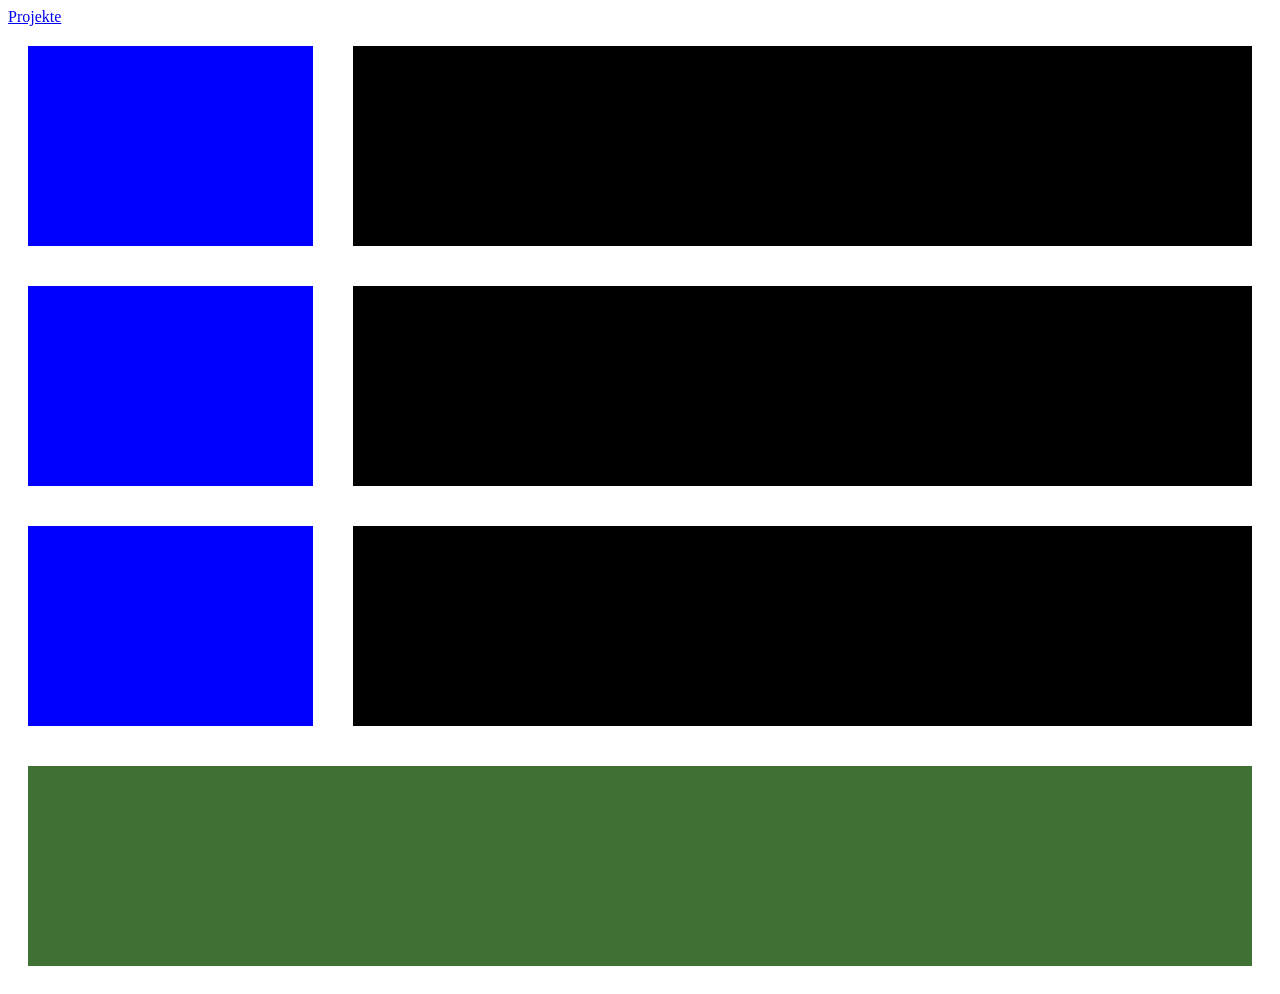
<file: flexbox.html>
<!DOCTYPE html>
<html lang="de">
<head>
    <meta charset="UTF-8">
    <meta name="viewport" content="width=device-width, initial-scale=1.0">
    <title>Flexbox</title>
    <style>
        .container{
            display: flex;
        }

        .box{
            margin: 20px;
            height: 100px;
            width: 100px;
        }
        
        #box-2{
            background-color: black;
            margin: 20px;
            height: 200px;
            width: 100%;
        }

        #box-1{
            background-color: blue;
            margin: 20px;
            height: 200px;
            width: 400px;
        }

        #box-3{
            background-color: rgb(63, 113, 52);
            margin: 20px;
            height: 200px;
            width: 100%;
        }
    </style>
</head>
<body>
    <a href="http://127.0.0.1:5500/projekte.html">Projekte</a>
    <div class="container">
        <div class="box" id="box-1"></div>
        <div class="box" id="box-2"></div>
    </div>
    <div class="container">
        <div class="box" id="box-1"></div>
        <div class="box" id="box-2"></div>
    </div>
    <div class="container">
        <div class="box" id="box-1"></div>
        <div class="box" id="box-2"></div>
    </div>
    <div class="container">
        <div class="box" id="box-3"></div>
        
    </div>
    
</body>
</html>
</file>
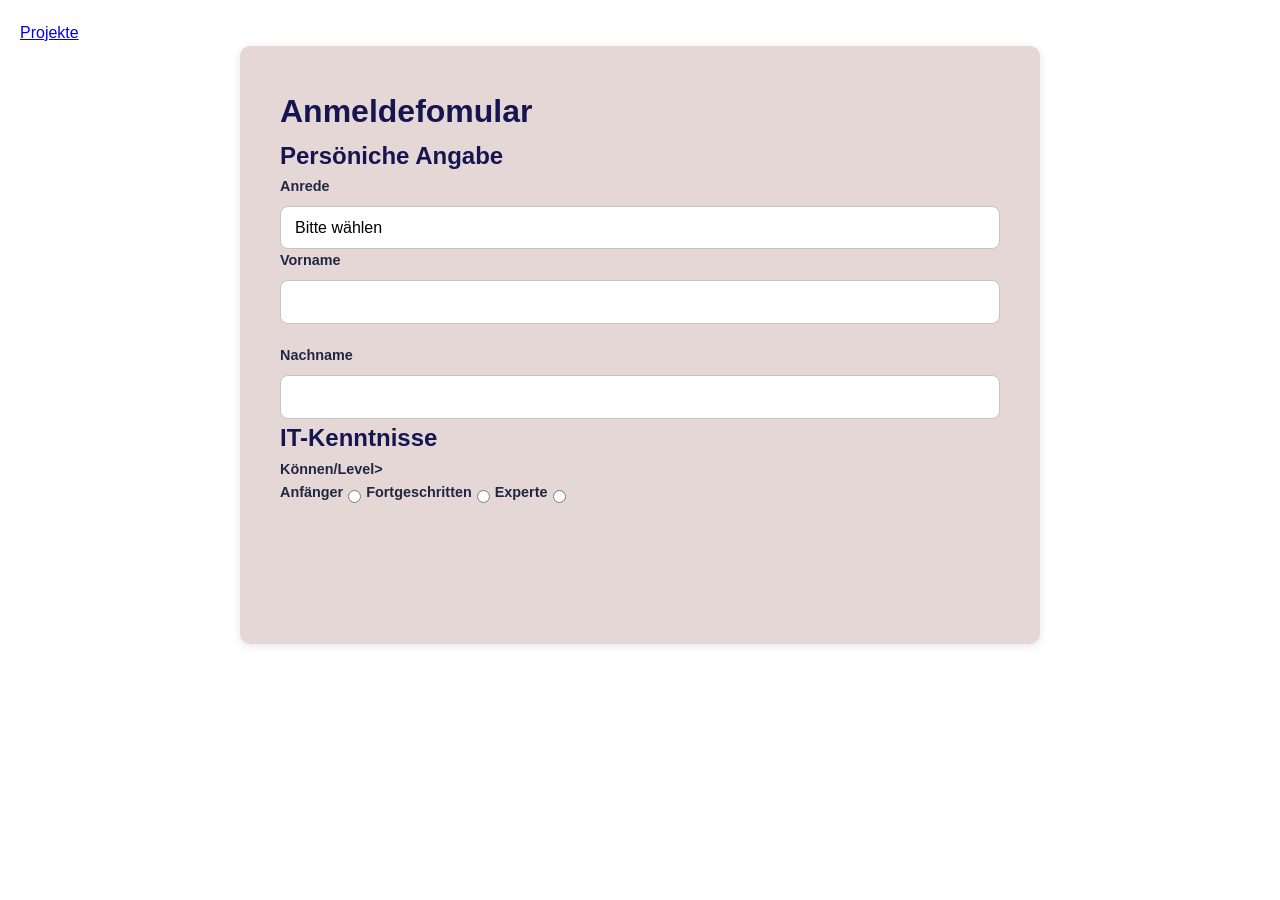
<file: formular.html>
<!DOCTYPE html>
<html lang="de">
<head>
    <meta charset="UTF-8">
    <meta name="viewport" content="width=device-width, initial-scale=1.0">
    <meta name="googlebot" content="noindex">
    <meta property="og:title" content="Seitenelement">
    <meta property="og:image" content="http://example.com">
    <title>Anmeldefomular</title>
    <style>
        *{
            margin:0;
            padding: 0;
            box-sizing: border-box;
        }
        body{
            padding: 20px;
            background: #fff;
            line-height:1.6 ;
            color:rgb(21, 21, 80);
            font-family: -apple-system, BlinkMacSystemFont, 'Segoe UI', Roboto, Oxygen, Ubuntu, Cantarell, 'Open Sans', 'Helvetica Neue', sans-serif;
        }
        .form-container{
            max-width: 800px;
            margin: 0 auto;
            background: #e6d7d7;
            padding:40px;
            border-radius: 10px;
            box-shadow: 0 2px 10px rgba(0, 0, 0, 0.1);
        }
        .form-section{
            margin-bottom: 2rem;
            padding-bottom: 2rem;
            border-bottom: 1px dotted #e1e8ed;
            
        }
        .form-section:last-child{
            border-bottom: none;
        }
        .form-row{
            display: flex;
            gap: 20px;
            margin-bottom: 20px;
        }
        .form-group{
            display: flex;

            flex: 1;
            flex-direction: column;
        }
        .form-narrow-item{
            max-width: 200px;
        }

        label{
            display: block;
            margin-bottom: 8px;
            font-weight: 600;
            color: rgb(33, 39, 64);
            font-size: .9rem;
        }
        input[type="text"],
        input[type="email"],
        input[type="tel"],
        input[type="number"],
        textarea,
        select{
            width: 100%;
            padding: 12px 14px;
            border: 1px solid rgb(197, 197, 197);
            border-radius: 8px;
            font-size: 16px;
            background: #fff;
        }
        .select-wrapper{
            position: relative;
        }

        input:focus,
        textarea:focus,
        select:focus{
            outline: none;
            border-color: rgb(28, 102, 102);

        }

        .select-wrapper::after{
            content:"" ;
            position: absolute;
            width: 0;
            height: 0;
            border-left: 8px solid transparent;
            border-right: 8px solid transparent;
            border-top: rgb(154, 149, 149) ;
            right:13px ;
            top: 50%;
            transform: translateY(-50%);
        }
        .select-wrapper select{
            appearance: none;
            cursor: pointer;

        }
        .radio-group{
            display: flex;
            gap: 25px;
        }
        .radio-label{
            display: flex;
            align-items: center;
            gap: 5px;
            cursor: pointer;
            user-select: none;
        }

        @media screen and(max-width:767px){
            .fomrm-container {
                padding: 25px;
            }
            .from-row {
                flex-direction: column;
            }
            .form-narrow-item{
                max-width: 100%;
            }
        } 
            
        @media screen and (max-width:767px) 
        and(orientation: portrait){
            body{
                background: blue;
            }
        }
    </style>
</head>
<body>
    <a href="http://127.0.0.1:5500/projekte.html">Projekte</a>
    <div class="form-container">
        <h1>Anmeldefomular</h1>

        <form method="post" action="anmeldung.php">
            <div class="form-section">
                <h2 class="section.title">Persöniche Angabe</h2>
                <div class="form-group">
                    <label for="anrede">Anrede</label>
                    <div class="select-wrapper">
                        <select name="anrede" id="anrede"required="required">
                        <option value="" class="">Bitte wählen</option>
                        <option value="herr" class="">Herr</option>
                        </select> 
                    </div>
                </div>
            
                <div class="form-row">
                <div class="form-group">
                    <label for="anrede">Vorname</label>
                    <input type="text" name="vorname" id="vorname" required>
                </div>
                </div>
                <div class="form-group">
                <label for="anrede">Nachname</label>
                <input type="text" name="nachname" id="nachname" required>
            </div>
            <div>
                <h2 class="section.title">IT-Kenntnisse</h2>
                <div class="form-row">
                    <div class="form-group">
                        <label for="">Können/Level>
                            <div class="radio-label">
                                <label for="anfänger">Anfänger</label>
                                <input type="radio" name="anfänger" id="anfänger">
                                <label for="fortgeschritten">Fortgeschritten</label>
                                <input type="radio" name="fortgeschritten" id="fortgeschritten">
                                <label for="experte">Experte</label>
                                <input type="radio" name="experte" id="experte">

                            </div>
                        </label>
                        
                    </div>
                </div>
            </div>
        </form>
</body>
</html>
</file>
<file: style.css>
*{
    margin: 0;
    padding: 0;
}

html{
    font-family: Arial, Helvetica, sans-serif;
    font-size: 14px;
    color:rgb(94, 80, 4);;
}

body{
    min-height: 100vh;
    background-color: rgb(21, 22, 24);
    margin: 0px;
}

header{
    margin:150px 0 50px 0;
    padding: 0 20px;
    display: flex;
    justify-content: center;
    flex-wrap: nowrap;
    background-color: rgb(48, 48, 48);
    height: 40vh;
    box-shadow: 50px 30px 300px rgb(177, 177, 177);
    
}

header .container{
    
    max-width: 100%;
}

header img{
    height: 40vh;
    
}


header h1{
    margin-left: 10px;
    margin-top: 150px;
    font-size: 4rem;
}

header h2{
    
    margin: 10px;
    text-transform: uppercase;
    font-weight: 900;
    color: rgb(76, 54, 0);
}

header p{
    margin-left: 10px;
    color: rgb(190, 190, 190);
}

.box{
    display: inline-block;
    background-color: rgb(37, 37, 35);
    font-size: 1.5rem;
    font-weight: 500;
    border-radius: 1000px;
    padding: 0.5em 1.25em ;
    color: rgb(160, 130, 0);
    margin: 5px;
}

.box:hover{
    background-color: rgba(240, 255, 255, 0.522);
    color: rgba(0, 0, 0, 0.519);
}

nav{
    display: flex;
    justify-content: center;
    margin: 7px;
}
</file>
